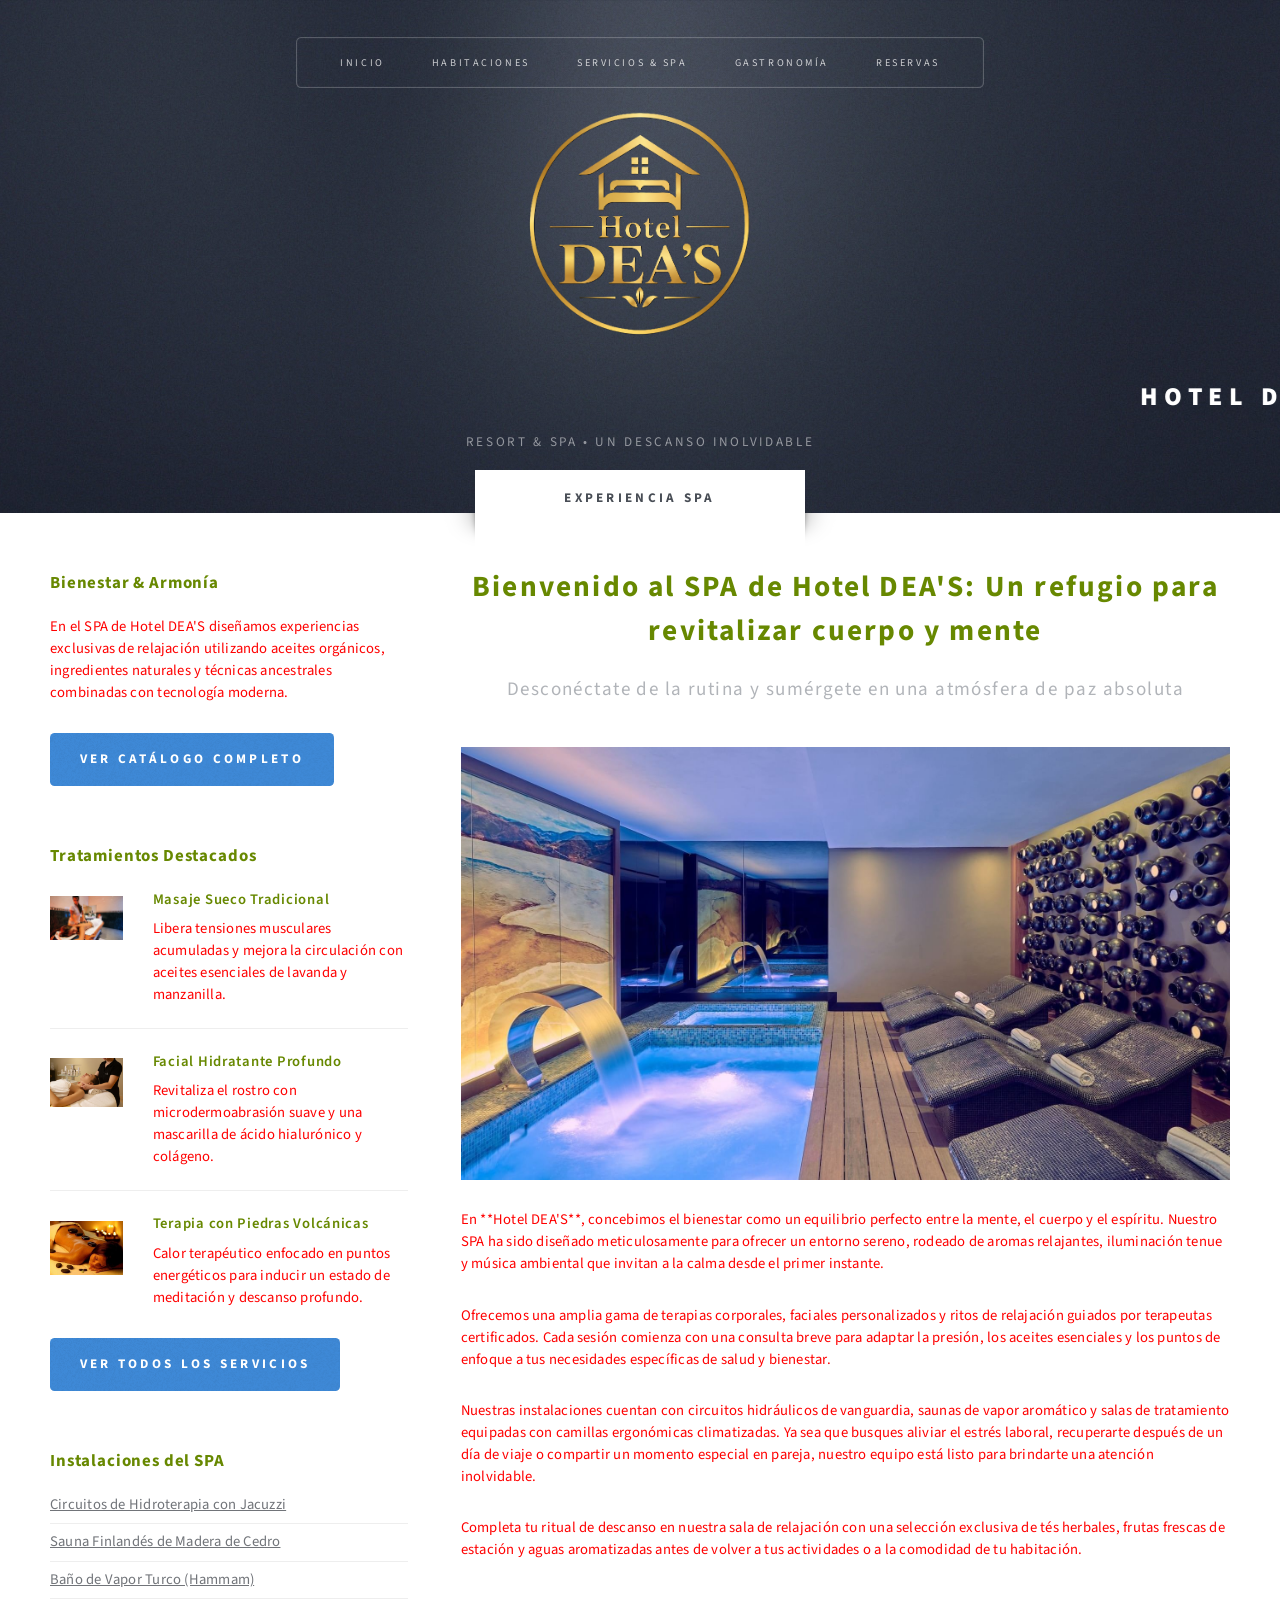
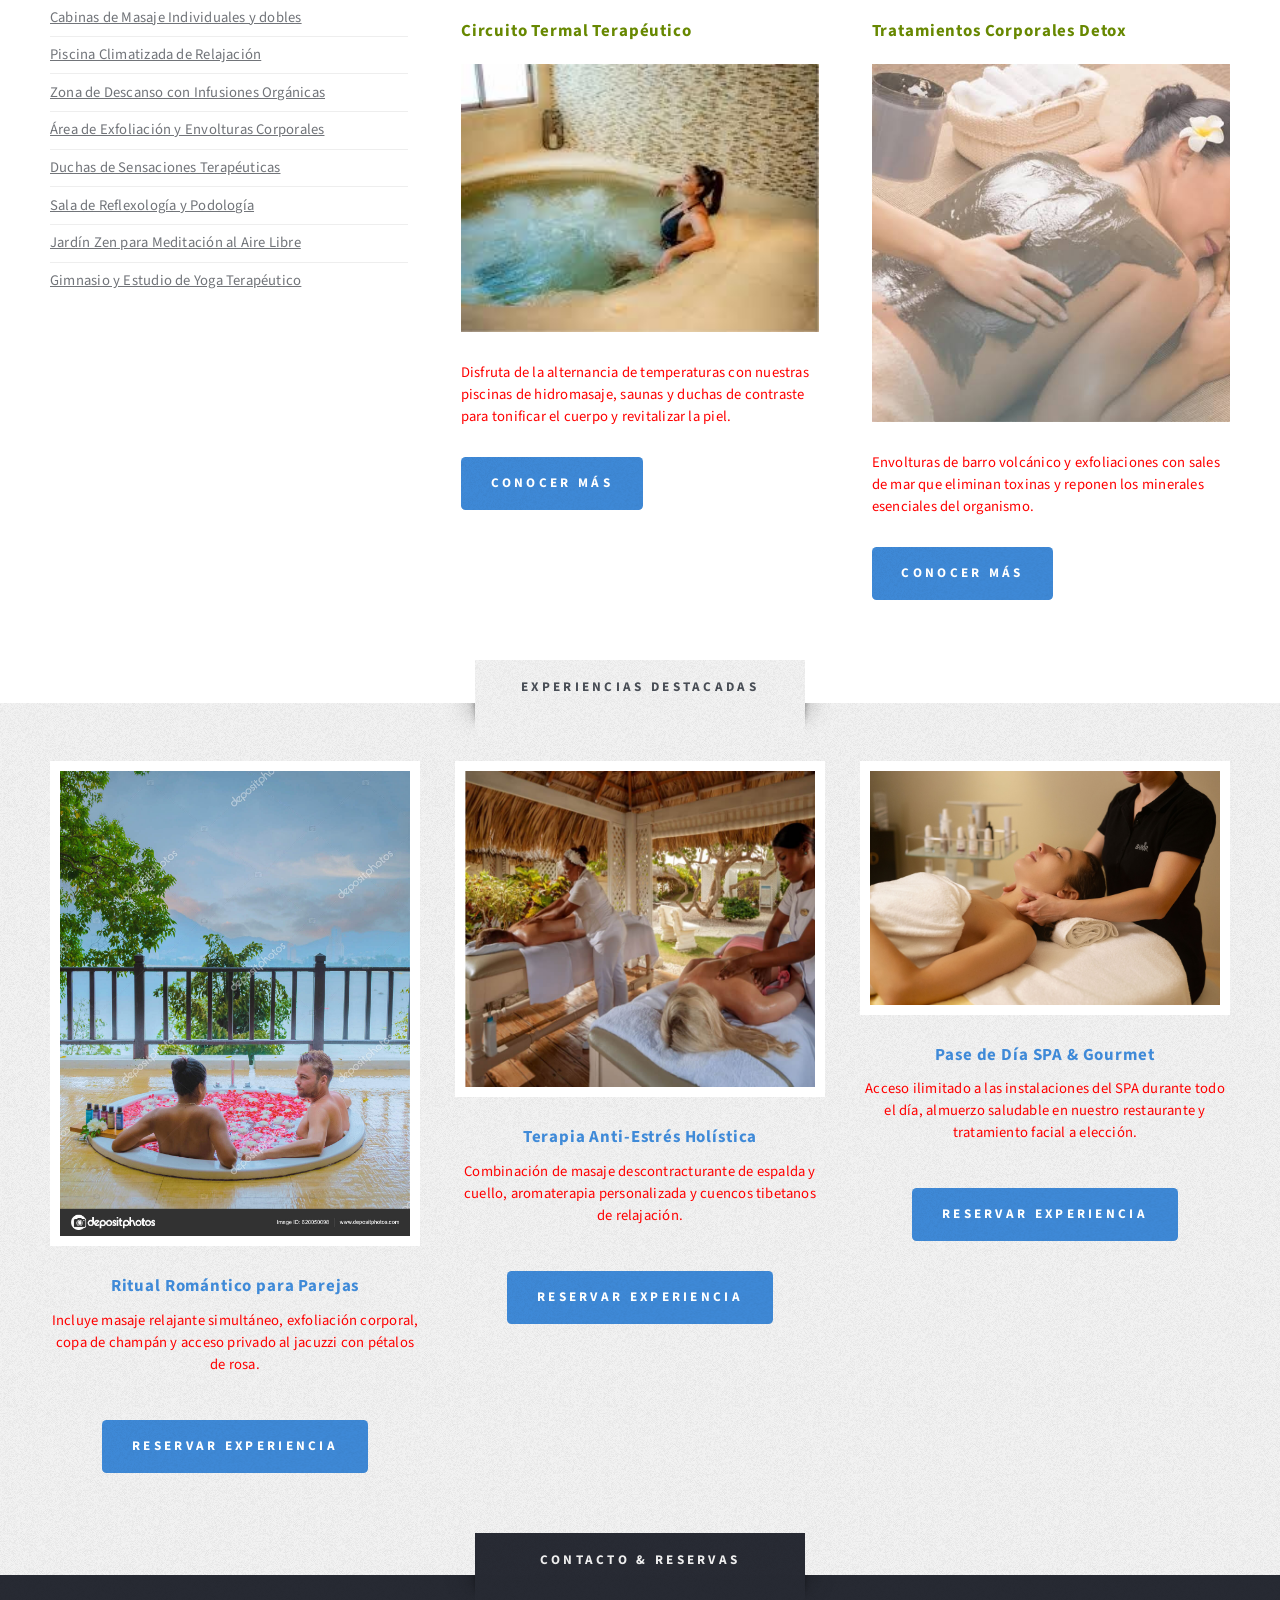
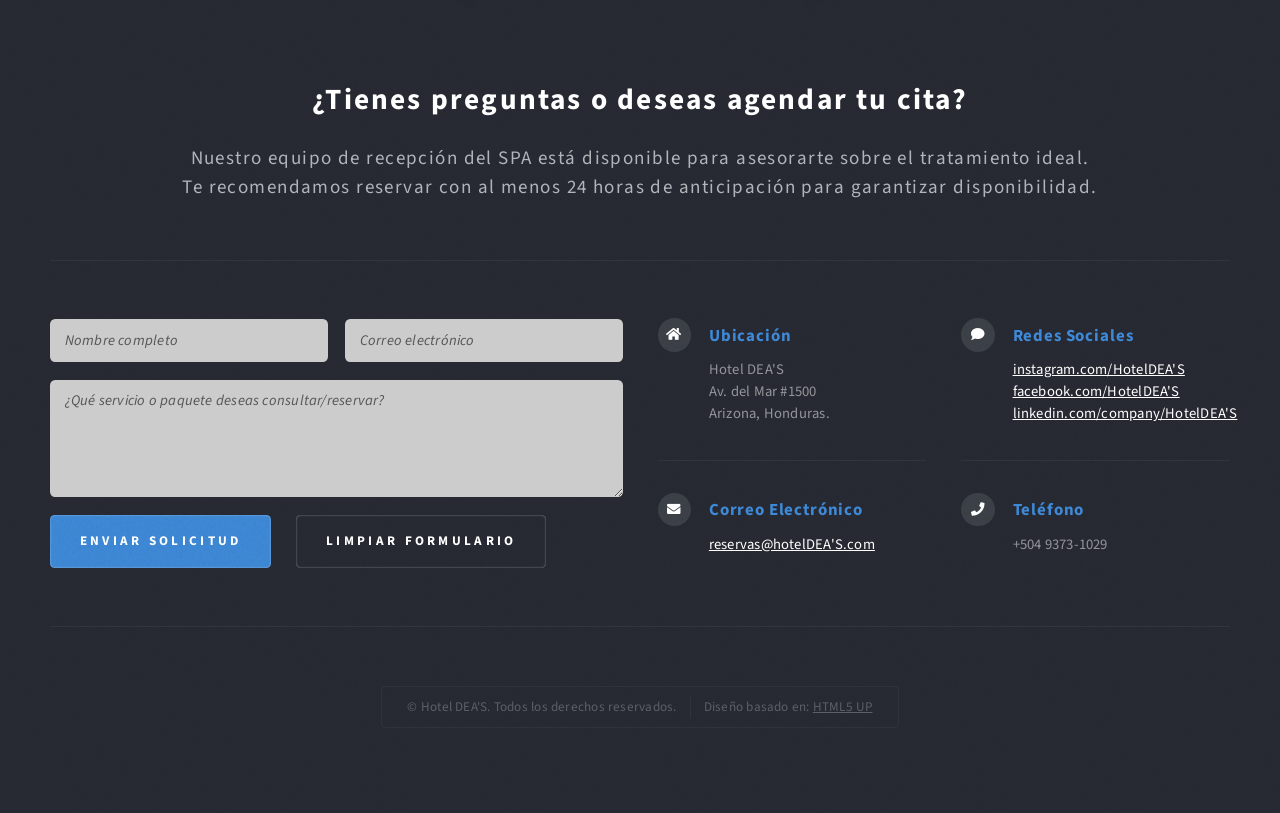
<file: left-sidebar.html>
<!DOCTYPE HTML>
<!--
	Escape Velocity by HTML5 UP
	html5up.net | @ajlkn
	Free for personal and commercial use under the CCA 3.0 license (html5up.net/license)
-->
<html>
	<head>
		<title>Hotel DEA'S&amp; Spa - Hotel de Lujo</title>
		<meta charset="utf-8" />
		<meta name="viewport" content="width=device-width, initial-scale=1, user-scalable=no" />
		<link rel="stylesheet" href="assets/css/main.css" />
	</head>
	<body class="homepage is-preload">
		<div id="page-wrapper">

			<!-- Header -->
				<section id="header" class="wrapper">

					<!-- Logo -->
						<div id="logo">
                            <img src='images/Hotel logo.png' height="260" width="260"><br>
                            <br>
                        <marquee>
							<h1><a href="index.html">Hotel DEA'S</a></h1>
					    </marquee>
							<p>Resort &amp; Spa &bull; Un descanso inolvidable</p>
						</div>

					<!-- Nav -->
						<nav id="nav">
							<ul>
								<li class="current"><a href="index.html">Inicio</a></li>
								<li>
									<a href="#">Habitaciones</a>
									<ul>
										<li><a href="#">Habitacion Amplia</a></li>
										<li><a href="#">Habitacion Junior</a></li>
										<li><a href="#">Habitación Premium</a></li>
										<li>
											<a href="#">Experiencias VIP</a>
											<ul>
												<li><a href="#">Habitaion con Balcón</a></li>
												<li><a href="#">Piscina Privada</a></li>
												<li><a href="#">Chef en Habitación</a></li>
												<li><a href="#">Servicio de Mayordomo</a></li>
											</ul>
										</li>
										<li><a href="#">Ofertas Especiales</a></li>
									</ul>
								</li>
								<li><a href="left-sidebar.html">Servicios &amp; Spa</a></li>
								<li><a href="right-sidebar.html">Gastronomía</a></li>
								<li><a href="no-sidebar.html">Reservas</a></li>
							</ul>
						</nav>

				</section>


			<!-- Main -->
				<section id="main" class="wrapper style2">
					<div class="title">Experiencia SPA</div>
					<div class="container">
						<div class="row gtr-150">
							<div class="col-4 col-12-medium">

								<!-- Sidebar -->
									<div id="sidebar">
										<section class="box">
											<header>
												<h2>Bienestar & Armonía</h2>
											</header>
											<p>En el SPA de Hotel DEA'S diseñamos experiencias exclusivas de relajación utilizando aceites orgánicos, ingredientes naturales y técnicas ancestrales combinadas con tecnología moderna.</p>
											<a href="#" class="button style1">Ver Catálogo Completo</a>
										</section>
										<section class="box">
											<header>
												<h2>Tratamientos Destacados</h2>
											</header>
											<ul class="style2">
												<li>
													<article class="box post-excerpt">
														<a href="#" class="image left"><img src='images/Spa Hotel.jpg' alt="Masaje Relajante" /></a>
														<h3><a href="#">Masaje Sueco Tradicional</a></h3>
														<p>Libera tensiones musculares acumuladas y mejora la circulación con aceites esenciales de lavanda y manzanilla.</p>
													</article>
												</li>
												<li>
													<article class="box post-excerpt">
														<a href="#" class="image left"><img src='images/Masajes V.C Hotel.jpg' alt="Tratamiento Facial" /></a>
														<h3><a href="#">Facial Hidratante Profundo</a></h3>
														<p>Revitaliza el rostro con microdermoabrasión suave y una mascarilla de ácido hialurónico y colágeno.</p>
													</article>
												</li>
												<li>
													<article class="box post-excerpt">
														<a href="#" class="image left"><img src='images/Piedritas Hotel.jpg' alt="Terapia de Piedras Calientes" /></a>
														<h3><a href="#">Terapia con Piedras Volcánicas</a></h3>
														<p>Calor terapéutico enfocado en puntos energéticos para inducir un estado de meditación y descanso profundo.</p>
													</article>
												</li>
											</ul>
											<a href="#" class="button style1">Ver Todos los Servicios</a>
										</section>
										<section class="box">
											<header>
												<h2>Instalaciones del SPA</h2>
											</header>
											<ul class="style3">
												<li><a href="#">Circuitos de Hidroterapia con Jacuzzi</a></li>
												<li><a href="#">Sauna Finlandés de Madera de Cedro</a></li>
												<li><a href="#">Baño de Vapor Turco (Hammam)</a></li>
												<li><a href="#">Cabinas de Masaje Individuales y dobles</a></li>
												<li><a href="#">Piscina Climatizada de Relajación</a></li>
												<li><a href="#">Zona de Descanso con Infusiones Orgánicas</a></li>
												<li><a href="#">Área de Exfoliación y Envolturas Corporales</a></li>
												<li><a href="#">Duchas de Sensaciones Terapéuticas</a></li>
												<li><a href="#">Sala de Reflexología y Podología</a></li>
												<li><a href="#">Jardín Zen para Meditación al Aire Libre</a></li>
												<li><a href="#">Gimnasio y Estudio de Yoga Terapéutico</a></li>
											</ul>
										</section>
									</div>

							</div>
							<div class="col-8 col-12-medium imp-medium">

								<!-- Content -->
									<div id="content">
										<article class="box post">
											<header class="style1">
												<h2>Bienvenido al SPA de Hotel DEA'S: Un refugio para revitalizar cuerpo y mente</h2>
												<p>Desconéctate de la rutina y sumérgete en una atmósfera de paz absoluta</p>
											</header>
											<a href="#" class="image featured">
												<img src='images/SPACITO Hotel.jpg' alt="Instalaciones del SPA Hotel DEA'S" />
											</a>
											<p>En **Hotel DEA'S**, concebimos el bienestar como un equilibrio perfecto entre la mente, el cuerpo y el espíritu. Nuestro SPA ha sido diseñado meticulosamente para ofrecer un entorno sereno, rodeado de aromas relajantes, iluminación tenue y música ambiental que invitan a la calma desde el primer instante.</p>
											<p>Ofrecemos una amplia gama de terapias corporales, faciales personalizados y ritos de relajación guiados por terapeutas certificados. Cada sesión comienza con una consulta breve para adaptar la presión, los aceites esenciales y los puntos de enfoque a tus necesidades específicas de salud y bienestar.</p>
											<p>Nuestras instalaciones cuentan con circuitos hidráulicos de vanguardia, saunas de vapor aromático y salas de tratamiento equipadas con camillas ergonómicas climatizadas. Ya sea que busques aliviar el estrés laboral, recuperarte después de un día de viaje o compartir un momento especial en pareja, nuestro equipo está listo para brindarte una atención inolvidable.</p>
											<p>Completa tu ritual de descanso en nuestra sala de relajación con una selección exclusiva de tés herbales, frutas frescas de estación y aguas aromatizadas antes de volver a tus actividades o a la comodidad de tu habitación.</p>
										</article>
										<div class="row gtr-150">
											<div class="col-6 col-12-small">
												<section class="box">
													<header>
														<h2>Circuito Termal Terapéutico</h2>
													</header>
													<a href="#" class="image featured"><img src='images/Yacusy Hotel.jpg' alt="Circuito de Agua SPA" /></a>
													<p>Disfruta de la alternancia de temperaturas con nuestras piscinas de hidromasaje, saunas y duchas de contraste para tonificar el cuerpo y revitalizar la piel.</p>
													<a href="#" class="button style1">Conocer Más</a>
												</section>
											</div>
											<div class="col-6 col-12-small">
												<section class="box">
													<header>
														<h2>Tratamientos Corporales Detox</h2>
													</header>
													<a href="#" class="image featured"><img src='images/Detox Hotel.jpg' alt="Envoltura Corporal" /></a>
													<p>Envolturas de barro volcánico y exfoliaciones con sales de mar que eliminan toxinas y reponen los minerales esenciales del organismo.</p>
													<a href="#" class="button style1">Conocer Más</a>
												</section>
											</div>
										</div>
									</div>

							</div>
						</div>
					</div>
				</section>

			<!-- Highlights -->
				<section id="highlights" class="wrapper style3">
					<div class="title">Experiencias Destacadas</div>
					<div class="container">
						<div class="row aln-center">
							<div class="col-4 col-12-medium">
								<section class="highlight">
									<a href="#" class="image featured"><img src='images/Pareja Hotel.jpg' alt="Masaje en pareja" /></a>
									<h3><a href="#">Ritual Romántico para Parejas</a></h3>
									<p>Incluye masaje relajante simultáneo, exfoliación corporal, copa de champán y acceso privado al jacuzzi con pétalos de rosa.</p>
									<ul class="actions">
										<li><a href="#" class="button style1">Reservar Experiencia</a></li>
									</ul>
								</section>
							</div>
							<div class="col-4 col-12-medium">
								<section class="highlight">
									<a href="#" class="image featured"><img src='images/Si Hotel.jpg' alt="Aromaterapia" /></a>
									<h3><a href="#">Terapia Anti-Estrés Holística</a></h3>
									<p>Combinación de masaje descontracturante de espalda y cuello, aromaterapia personalizada y cuencos tibetanos de relajación.</p>
									<ul class="actions">
										<li><a href="#" class="button style1">Reservar Experiencia</a></li>
									</ul>
								</section>
							</div>
							<div class="col-4 col-12-medium">
								<section class="highlight">
									<a href="#" class="image featured"><img src='images/Masajes V.C Hotel.jpg' alt="Cuidado Facial" /></a>
									<h3><a href="#">Pase de Día SPA & Gourmet</a></h3>
									<p>Acceso ilimitado a las instalaciones del SPA durante todo el día, almuerzo saludable en nuestro restaurante y tratamiento facial a elección.</p>
									<ul class="actions">
										<li><a href="#" class="button style1">Reservar Experiencia</a></li>
									</ul>
								</section>
							</div>
						</div>
					</div>
				</section>

			<!-- Footer -->
				<section id="footer" class="wrapper">
					<div class="title">Contacto & Reservas</div>
					<div class="container">
						<header class="style1">
							<h2>¿Tienes preguntas o deseas agendar tu cita?</h2>
							<p>
								Nuestro equipo de recepción del SPA está disponible para asesorarte sobre el tratamiento ideal.<br />
								Te recomendamos reservar con al menos 24 horas de anticipación para garantizar disponibilidad.
							</p>
						</header>
						<div class="row">
							<div class="col-6 col-12-medium">

								<!-- Contact Form -->
									<section>
										<form method="post" action="#">
											<div class="row gtr-50">
												<div class="col-6 col-12-small">
													<input type="text" name="name" id="contact-name" placeholder="Nombre completo" />
												</div>
												<div class="col-6 col-12-small">
													<input type="text" name="email" id="contact-email" placeholder="Correo electrónico" />
												</div>
												<div class="col-12">
													<textarea name="message" id="contact-message" placeholder="¿Qué servicio o paquete deseas consultar/reservar?" rows="4"></textarea>
												</div>
												<div class="col-12">
													<ul class="actions">
														<li><input type="submit" class="style1" value="Enviar Solicitud" /></li>
														<li><input type="reset" class="style2" value="Limpiar Formulario" /></li>
													</ul>
												</div>
											</div>
										</form>
									</section>

							</div>
							<div class="col-6 col-12-medium">

								<!-- Contact -->
									<section class="feature-list small">
										<div class="row">
											<div class="col-6 col-12-small">
												<section>
													<h3 class="icon solid fa-home">Ubicación</h3>
													<p>
														Hotel DEA'S<br />
														Av. del Mar #1500<br />
														Arizona, Honduras.
													</p>
												</section>
											</div>
											<div class="col-6 col-12-small">
												<section>
													<h3 class="icon solid fa-comment">Redes Sociales</h3>
													<p>
														<a href="#">instagram.com/HotelDEA'S</a><br />
														<a href="#">facebook.com/HotelDEA'S</a><br />
														<a href="#">linkedin.com/company/HotelDEA'S</a>
													</p>
												</section>
											</div>
											<div class="col-6 col-12-small">
												<section>
													<h3 class="icon solid fa-envelope">Correo Electrónico</h3>
													<p>
														<a href="mailto:reservas@grandhorizon.com">reservas@hotelDEA'S.com</a>
													</p>
												</section>
											</div>
											<div class="col-6 col-12-small">
												<section>
													<h3 class="icon solid fa-phone">Teléfono</h3>
													<p>
														+504 9373-1029
													</p>
												</section>
											</div>
										</div>
									</section>

							</div>
						</div>
						<div id="copyright">
							<ul>
								<li>&copy; Hotel DEA'S. Todos los derechos reservados.</li><li>Diseño basado en: <a href="http://html5up.net">HTML5 UP</a></li>
							</ul>
						</div>
					</div>
				</section>

		</div>

		<!-- Scripts -->
			<script src="assets/js/jquery.min.js"></script>
			<script src="assets/js/jquery.dropotron.min.js"></script>
			<script src="assets/js/browser.min.js"></script>
			<script src="assets/js/breakpoints.min.js"></script>
			<script src="assets/js/util.js"></script>
			<script src="assets/js/main.js"></script>

	</body>
</html>
</file>
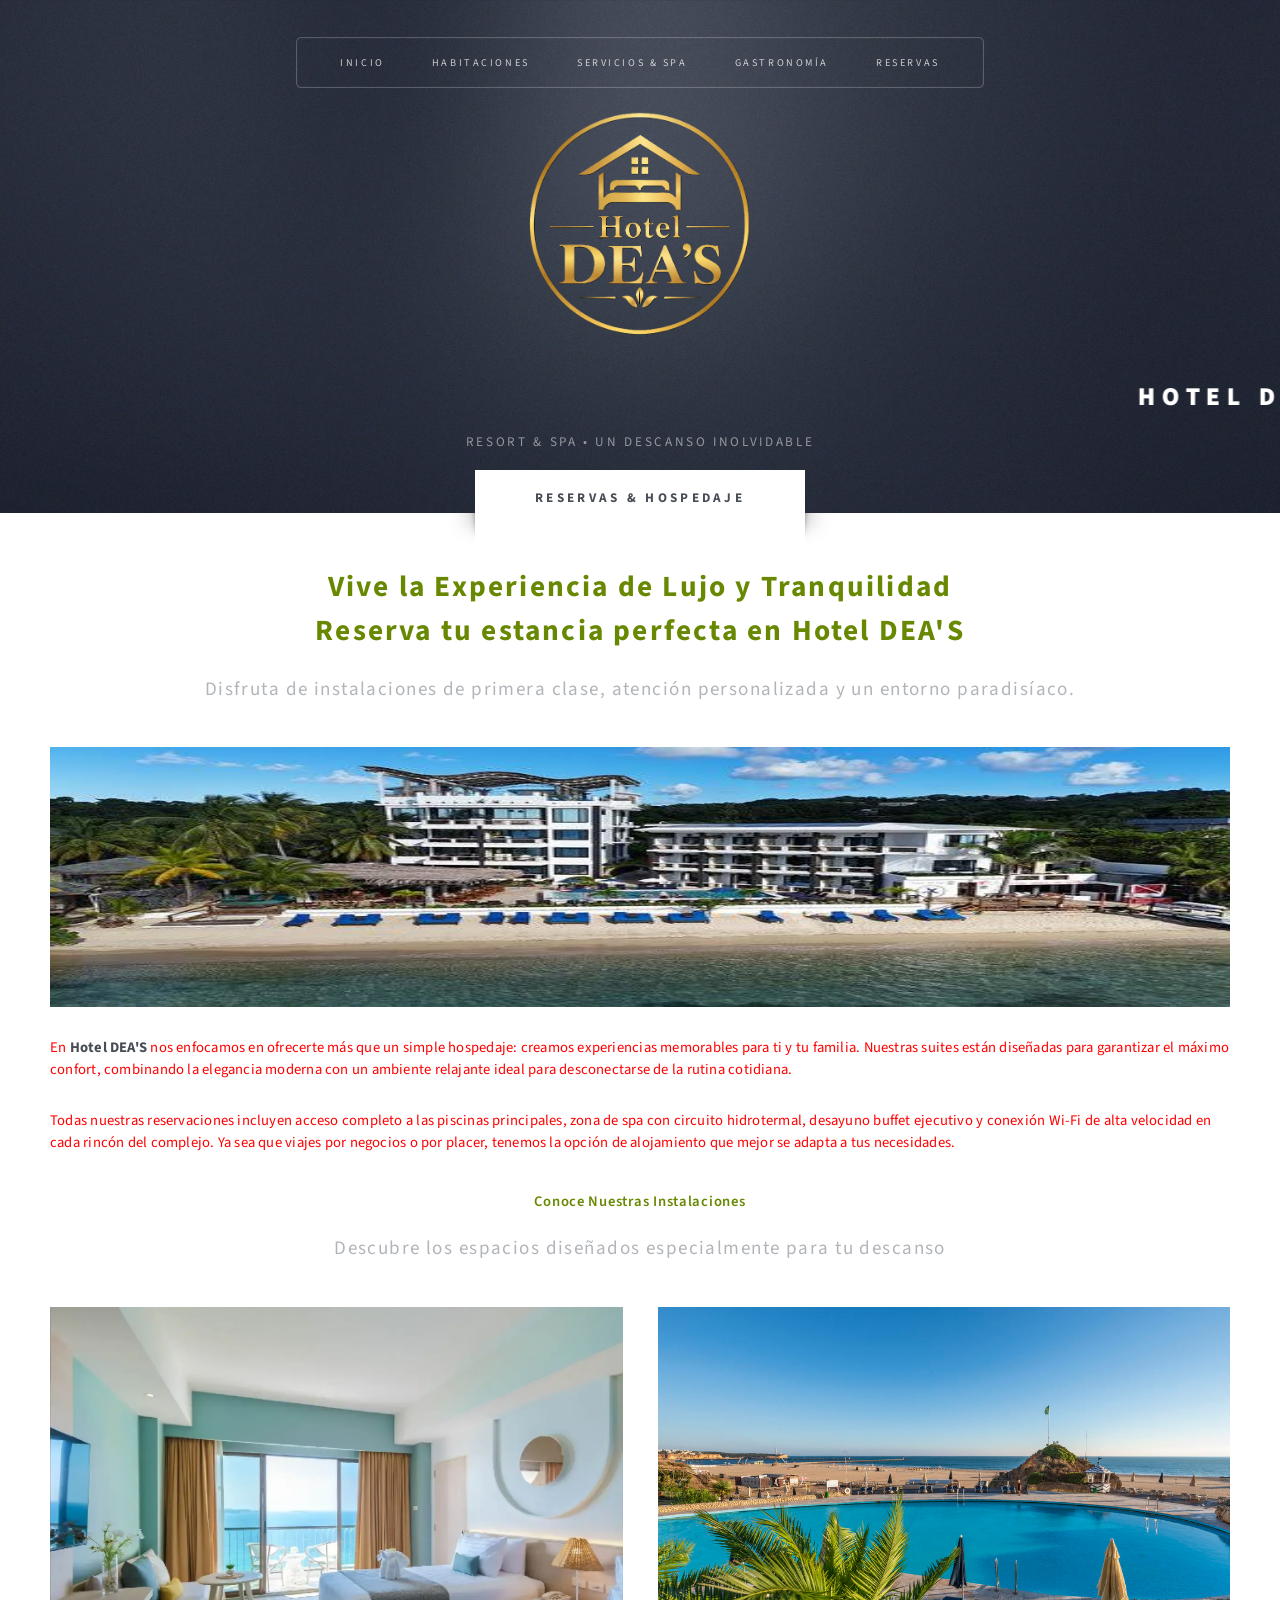
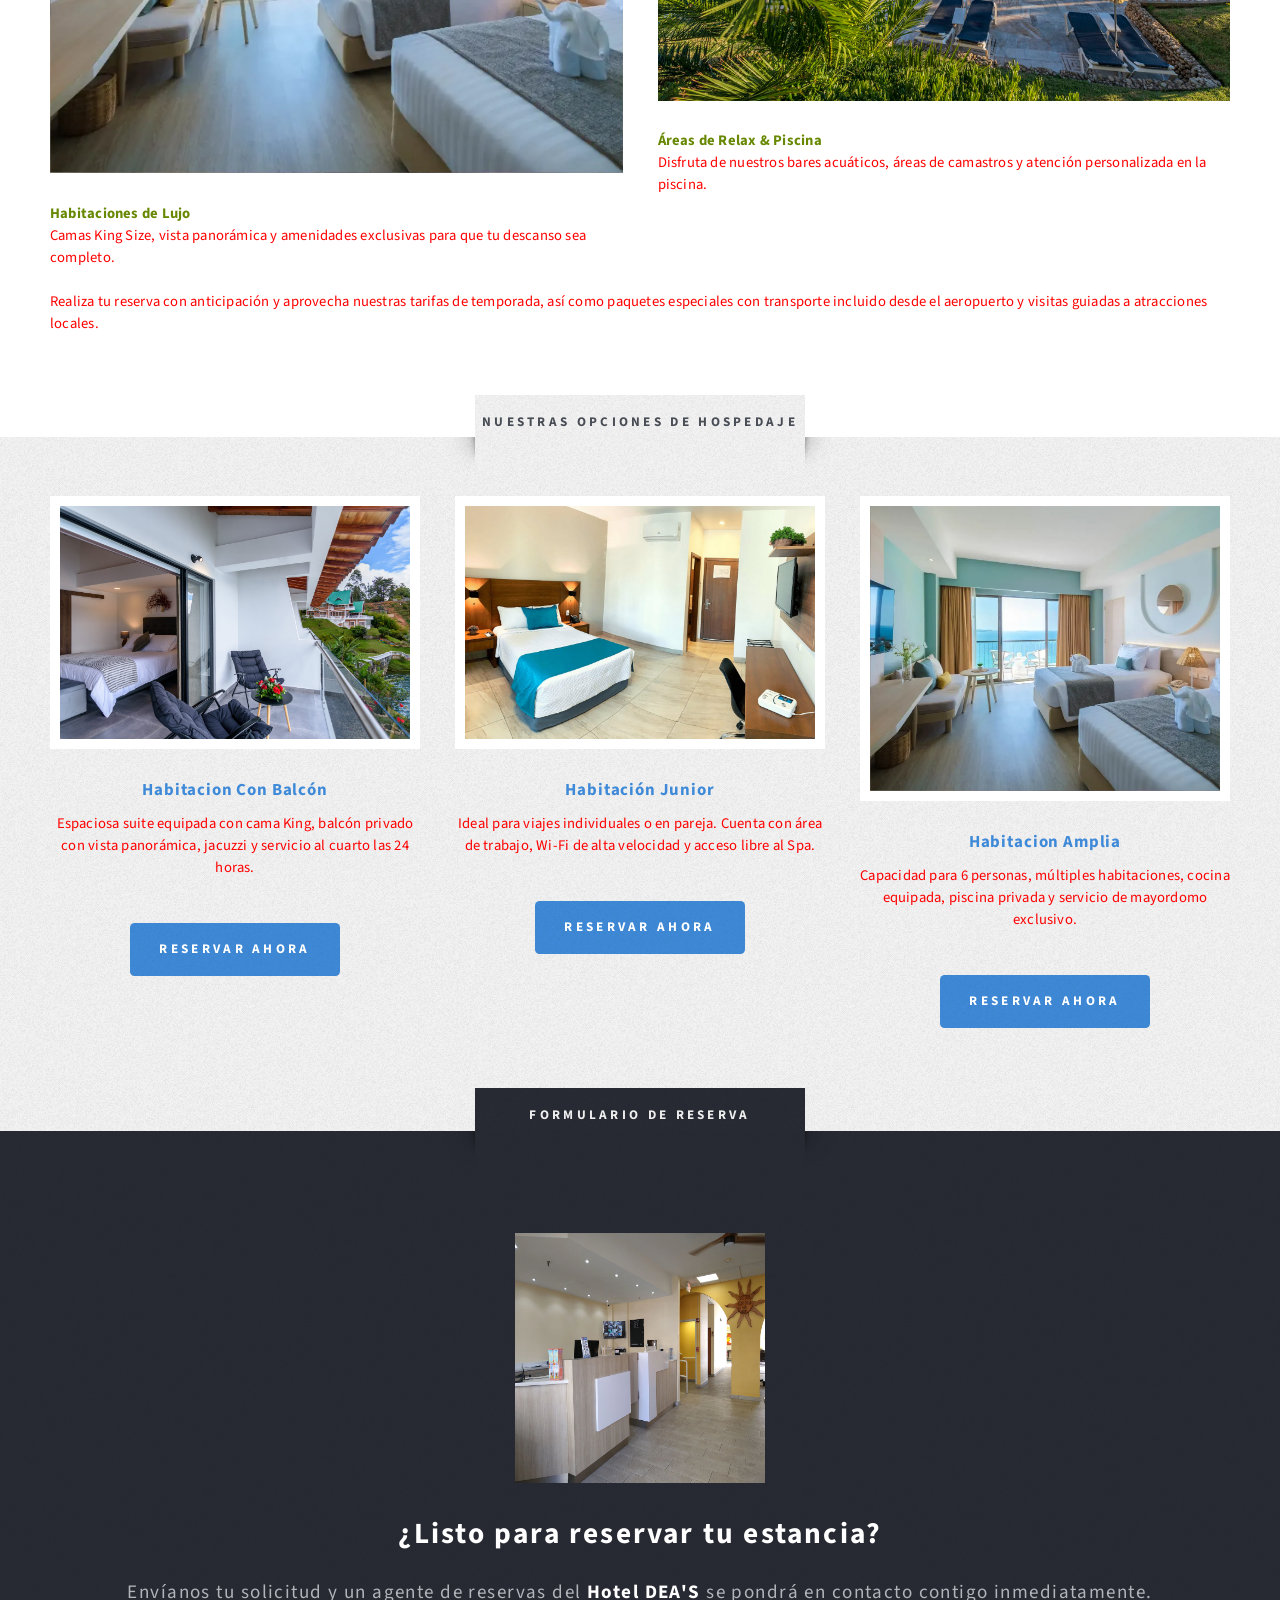
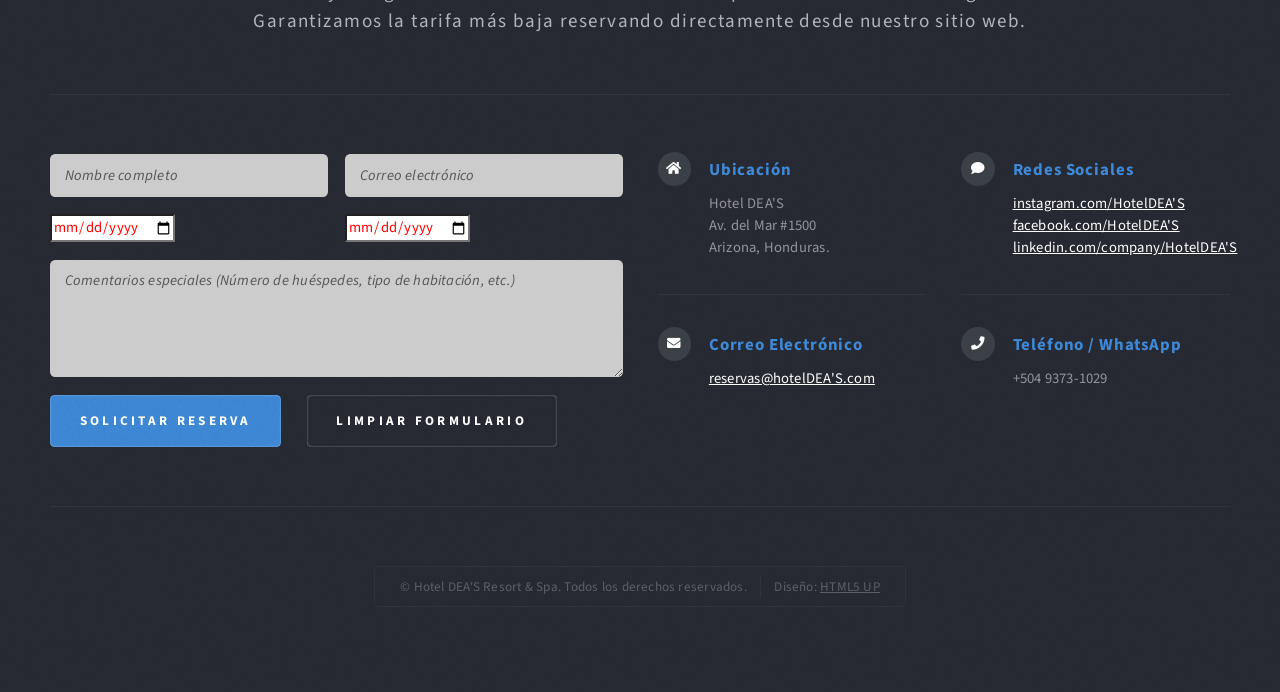
<file: no-sidebar.html>
<!DOCTYPE HTML>
<!--
	Escape Velocity by HTML5 UP
	html5up.net | @ajlkn
	Free for personal and commercial use under the CCA 3.0 license (html5up.net/license)
-->
<html>
	<head>
		<title>Hotel DEA'S &amp; Spa - Reserva tu Hospedaje</title>
		<meta charset="utf-8" />
		<meta name="viewport" content="width=device-width, initial-scale=1, user-scalable=no" />
		<link rel="stylesheet" href="assets/css/main.css" />
	</head>
	<body class="homepage is-preload">
		<div id="page-wrapper">

			<!-- Header -->
				<section id="header" class="wrapper">

					<!-- Logo -->
						<div id="logo">
							<img src="images/Hotel logo.png" height="260" width="260" alt="Hotel DEA'S Logo"><br><br>
						<marquee>
							<h1><a href="index.html">Hotel DEA'S</a></h1>
						</marquee>
							<p>Resort &amp; Spa &bull; Un descanso inolvidable</p>
						</div>

					<!-- Nav -->
						<nav id="nav">
							<ul>
								<li class="current"><a href="index.html">Inicio</a></li>
								<li>
									<a href="#">Habitaciones</a>
									<ul>
										<li><a href="#">Habitación Amplia</a></li>
										<li><a href="#">Habitación Junior</a></li>
										<li><a href="#">Habitación Premium</a></li>
										<li>
											<a href="#">Experiencias VIP</a>
											<ul>
												<li><a href="#">Habitación con Balcón</a></li>
												<li><a href="#">Piscina Privada</a></li>
												<li><a href="#">Chef en Habitación</a></li>
												<li><a href="#">Servicio de Mayordomo</a></li>
											</ul>
										</li>
										<li><a href="#">Ofertas Especiales</a></li>
									</ul>
								</li>
								<li><a href="left-sidebar.html">Servicios &amp; Spa</a></li>
								<li><a href="right-sidebar.html">Gastronomía</a></li>
								<li><a href="no-sidebar.html">Reservas</a></li>
							</ul>
						</nav>

				</section>

			<!-- Main -->
				<div id="main" class="wrapper style2">
					<div class="title">Reservas &amp; Hospedaje</div>
					<div class="container">

						<!-- Content -->
							<div id="content">
								<article class="box post">
									<header class="style1">
										<h2>Vive la Experiencia de Lujo y Tranquilidad<br class="mobile-hide" />
										Reserva tu estancia perfecta en Hotel DEA'S</h2>
										<p>Disfruta de instalaciones de primera clase, atención personalizada y un entorno paradisíaco.</p>
									</header>
									<a href="#" class="image featured">
										<img src='images/INSTAA.jpg' height="260" width="260" alt="Fachada e Instalaciones de Hotel DEA'S" />
									</a>
									<p>En <strong>Hotel DEA'S</strong> nos enfocamos en ofrecerte más que un simple hospedaje: creamos experiencias memorables para ti y tu familia. Nuestras suites están diseñadas para garantizar el máximo confort, combinando la elegancia moderna con un ambiente relajante ideal para desconectarse de la rutina cotidiana.</p>
									<p>Todas nuestras reservaciones incluyen acceso completo a las piscinas principales, zona de spa con circuito hidrotermal, desayuno buffet ejecutivo y conexión Wi-Fi de alta velocidad en cada rincón del complejo. Ya sea que viajes por negocios o por placer, tenemos la opción de alojamiento que mejor se adapta a tus necesidades.</p>
									
									<!-- SECCIÓN CON DOS IMÁGENES ADICIONALES -->
									<header class="style1" style="margin-top: 2.5em;"> 
										<h3>Conoce Nuestras Instalaciones</h3>
										<p>Descubre los espacios diseñados especialmente para tu descanso</p>
									</header>
									<div class="row">
										<div class="col-6 col-12-medium">
											<section>
												<a href="#" class="image featured"><img src='images/Hbitacion Hotel.webp' alt="Habitación Suite Hotel DEA'S" /></a>
												<h4>Habitaciones de Lujo</h4>
												<p>Camas King Size, vista panorámica y amenidades exclusivas para que tu descanso sea completo.</p>
											</section>
										</div>
										<div class="col-6 col-12-medium">
											<section>
												<a href="#" class="image featured"><img src='images/Piscina Hotel.jpg' alt="Área de Piscina y Relax" /></a>
												<h4>Áreas de Relax &amp; Piscina</h4>
												<p>Disfruta de nuestros bares acuáticos, áreas de camastros y atención personalizada en la piscina.</p>
											</section>
										</div>
									</div>

									<p style="margin-top: 1.5em;">Realiza tu reserva con anticipación y aprovecha nuestras tarifas de temporada, así como paquetes especiales con transporte incluido desde el aeropuerto y visitas guiadas a atracciones locales.</p>
								</article>
							</div>

					</div>
				</div>

			<!-- Highlights -->
				<section id="highlights" class="wrapper style3">
					<div class="title">Nuestras Opciones de Hospedaje</div>
					<div class="container">
						<div class="row aln-center">
							<div class="col-4 col-12-medium">
								<section class="highlight">
									<a href="#" class="image featured"><img src='images/Balcon Hotel.jpg' alt="Suite Deluxe" /></a>
									<h3><a href="#">Habitacion Con Balcón</a></h3>
									<p>Espaciosa suite equipada con cama King, balcón privado con vista panorámica, jacuzzi y servicio al cuarto las 24 horas.</p>
									<ul class="actions">
										<li><a href="#" class="button style1">Reservar Ahora</a></li>
									</ul>
								</section>
							</div>
							<div class="col-4 col-12-medium">
								<section class="highlight">
									<a href="#" class="image featured"><img src='images/Pequenita Hotel.jpg' alt="Habitación Junior" /></a>
									<h3><a href="#">Habitación Junior </a></h3>
									<p>Ideal para viajes individuales o en pareja. Cuenta con área de trabajo, Wi-Fi de alta velocidad y acceso libre al Spa.</p>
									<ul class="actions">
										<li><a href="#" class="button style1">Reservar Ahora</a></li>
									</ul>
								</section>
							</div>
							<div class="col-4 col-12-medium">
								<section class="highlight">
									<a href="#" class="image featured"><img src='images/Hbitacion Hotel.webp' alt="Villa Familiar VIP" /></a>
									<h3><a href="#">Habitacion Amplia </a></h3>
									<p>Capacidad para 6 personas, múltiples habitaciones, cocina equipada, piscina privada y servicio de mayordomo exclusivo.</p>
									<ul class="actions">
										<li><a href="#" class="button style1">Reservar Ahora</a></li>
									</ul>
								</section>
							</div>
						</div>
					</div>
				</section>

			<!-- Footer -->
				<section id="footer" class="wrapper">
					<div class="title">Formulario de Reserva</div>
					<div class="container">
						<header class="style1">
							<img src='images/7a8d8665.webp' height="250" width="250"><br><br>
							<h2>¿Listo para reservar tu estancia?</h2>
							<p>
								Envíanos tu solicitud y un agente de reservas del <strong>Hotel DEA'S</strong> se pondrá en contacto contigo inmediatamente.<br />
								Garantizamos la tarifa más baja reservando directamente desde nuestro sitio web.
							</p>
						</header>
						<div class="row">
							<div class="col-6 col-12-medium">

								<!-- Contact Form -->
									<section>
										<form method="post" action="#">
											<div class="row gtr-50">
												<div class="col-6 col-12-small">
													<input type="text" name="name" id="contact-name" placeholder="Nombre completo" />
												</div>
												<div class="col-6 col-12-small">
													<input type="text" name="email" id="contact-email" placeholder="Correo electrónico" />
												</div>
												<div class="col-6 col-12-small">
													<input type="date" name="checkin" id="contact-checkin" placeholder="Fecha de Entrada" />
												</div>
												<div class="col-6 col-12-small">
													<input type="date" name="checkout" id="contact-checkout" placeholder="Fecha de Salida" />
												</div>
												<div class="col-12">
													<textarea name="message" id="contact-message" placeholder="Comentarios especiales (Número de huéspedes, tipo de habitación, etc.)" rows="4"></textarea>
												</div>
												<div class="col-12">
													<ul class="actions">
														<li><input type="submit" class="style1" value="Solicitar Reserva" /></li>
														<li><input type="reset" class="style2" value="Limpiar Formulario" /></li>
													</ul>
												</div>
											</div>
										</form>
									</section>

							</div>
							<div class="col-6 col-12-medium">

								<!-- Contact -->
									<section class="feature-list small">
										<div class="row">
											<div class="col-6 col-12-small">
												<section>
													<h3 class="icon solid fa-home">Ubicación</h3>
													<p>
														Hotel DEA'S<br />
														Av. del Mar #1500<br />
														Arizona, Honduras.
													</p>
												</section>
											</div>
											<div class="col-6 col-12-small">
												<section>
													<h3 class="icon solid fa-comment">Redes Sociales</h3>
													<p>
														<a href="#">instagram.com/HotelDEA'S</a><br />
														<a href="#">facebook.com/HotelDEA'S</a><br />
														<a href="#">linkedin.com/company/HotelDEA'S</a>
													</p>
												</section>
											</div>
											<div class="col-6 col-12-small">
												<section>
													<h3 class="icon solid fa-envelope">Correo Electrónico</h3>
													<p>
														<a href="mailto:reservas@hotelDEA'S.com">reservas@hotelDEA'S.com</a>
													</p>
												</section>
											</div>
											<div class="col-6 col-12-small">
												<section>
													<h3 class="icon solid fa-phone">Teléfono / WhatsApp</h3>
													<p>
														+504 9373-1029
													</p>
												</section>
											</div>
										</div>
									</section>

							</div>
						</div>
						<div id="copyright">
							<ul>
								<li>&copy; Hotel DEA'S Resort &amp; Spa. Todos los derechos reservados.</li><li>Diseño: <a href="http://html5up.net">HTML5 UP</a></li>
							</ul>
						</div>
					</div>
				</section>

		</div>

		<!-- Scripts -->
			<script src="assets/js/jquery.min.js"></script>
			<script src="assets/js/jquery.dropotron.min.js"></script>
			<script src="assets/js/browser.min.js"></script>
			<script src="assets/js/breakpoints.min.js"></script>
			<script src="assets/js/util.js"></script>
			<script src="assets/js/main.js"></script>

	</body>
</html>
</file>
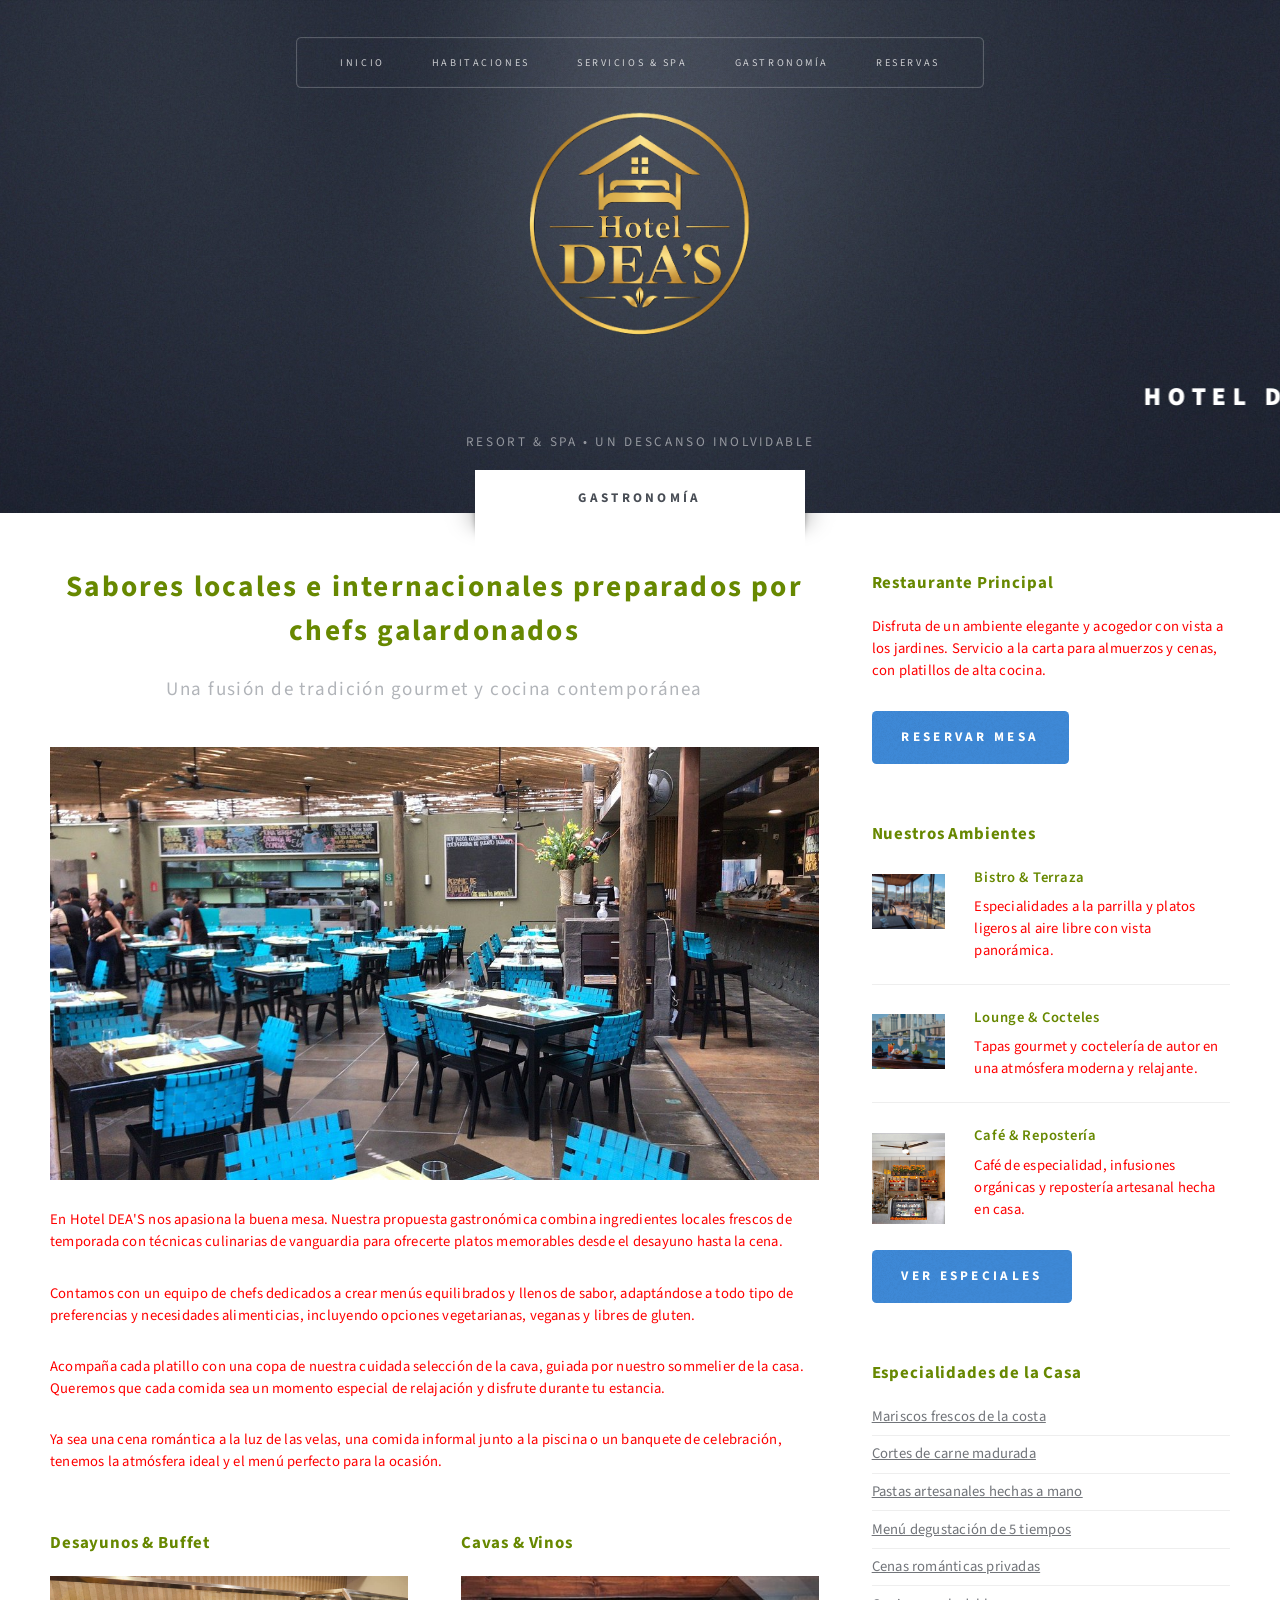
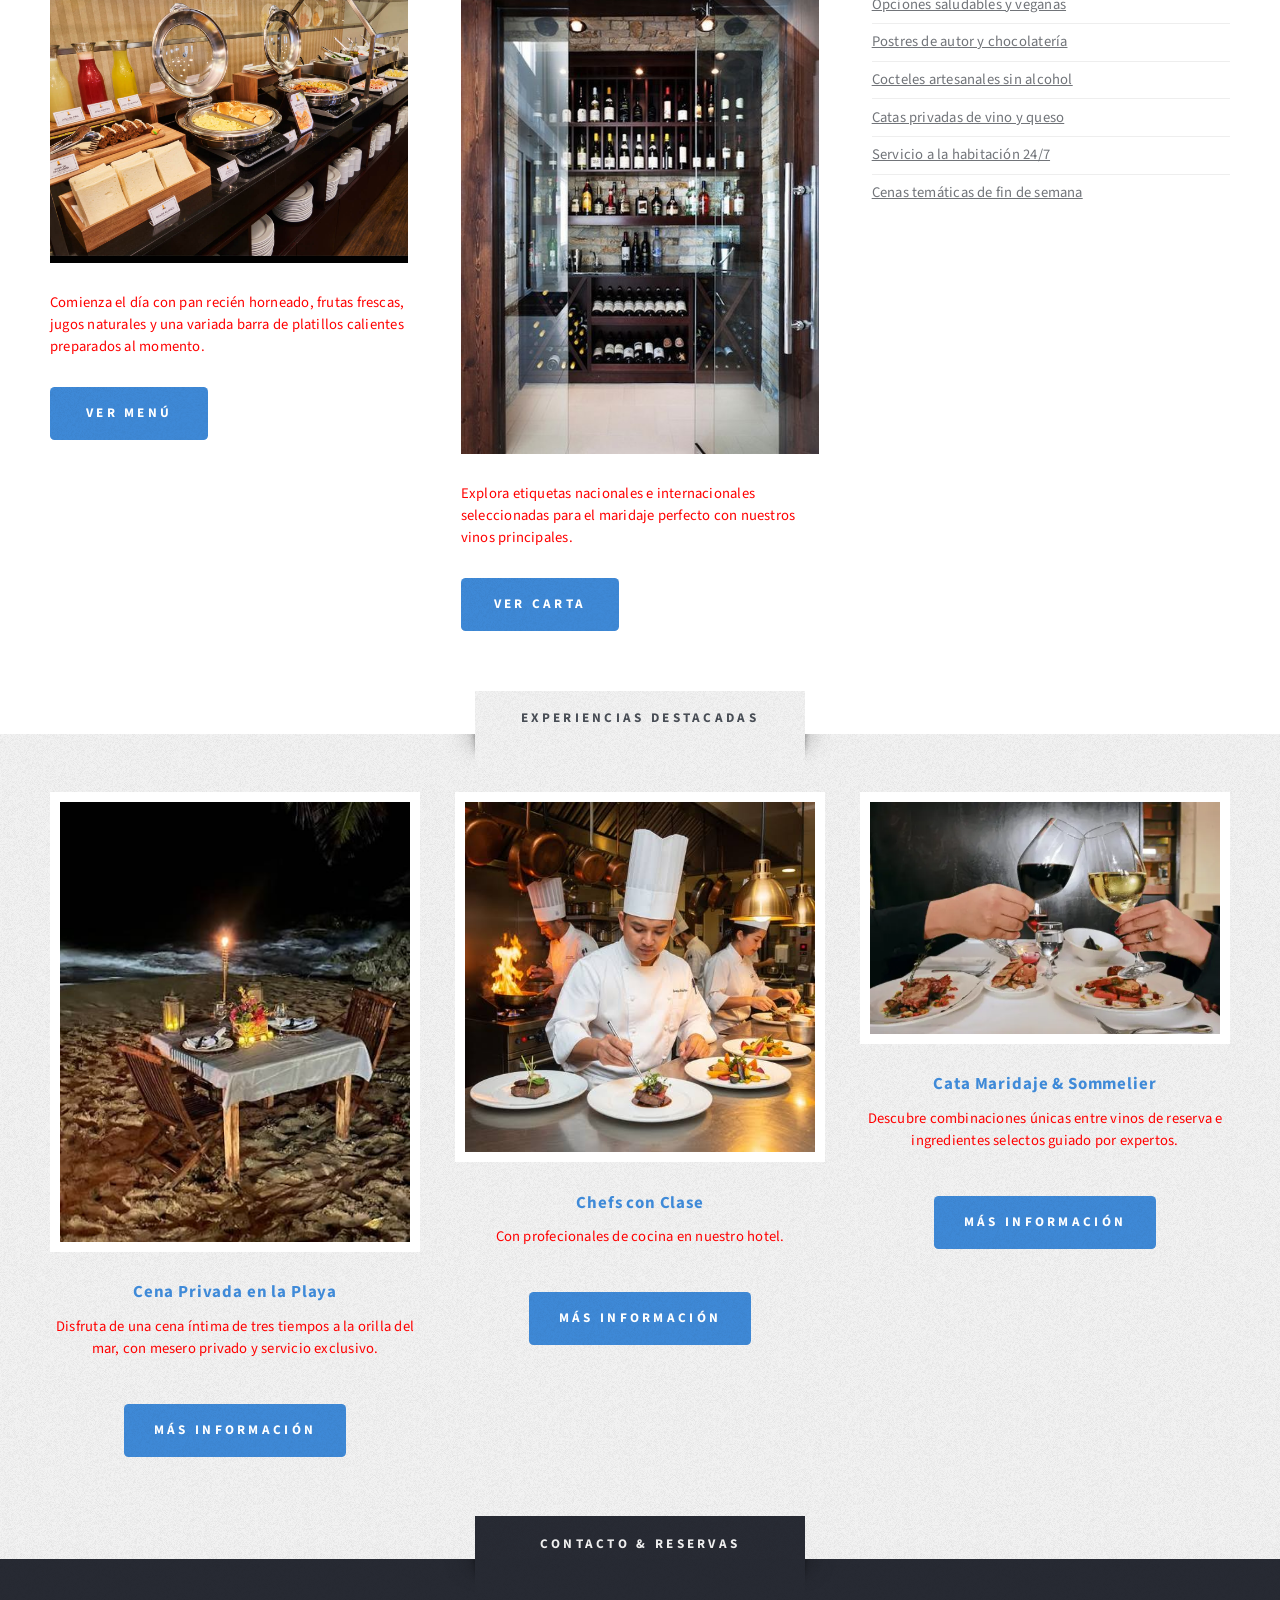
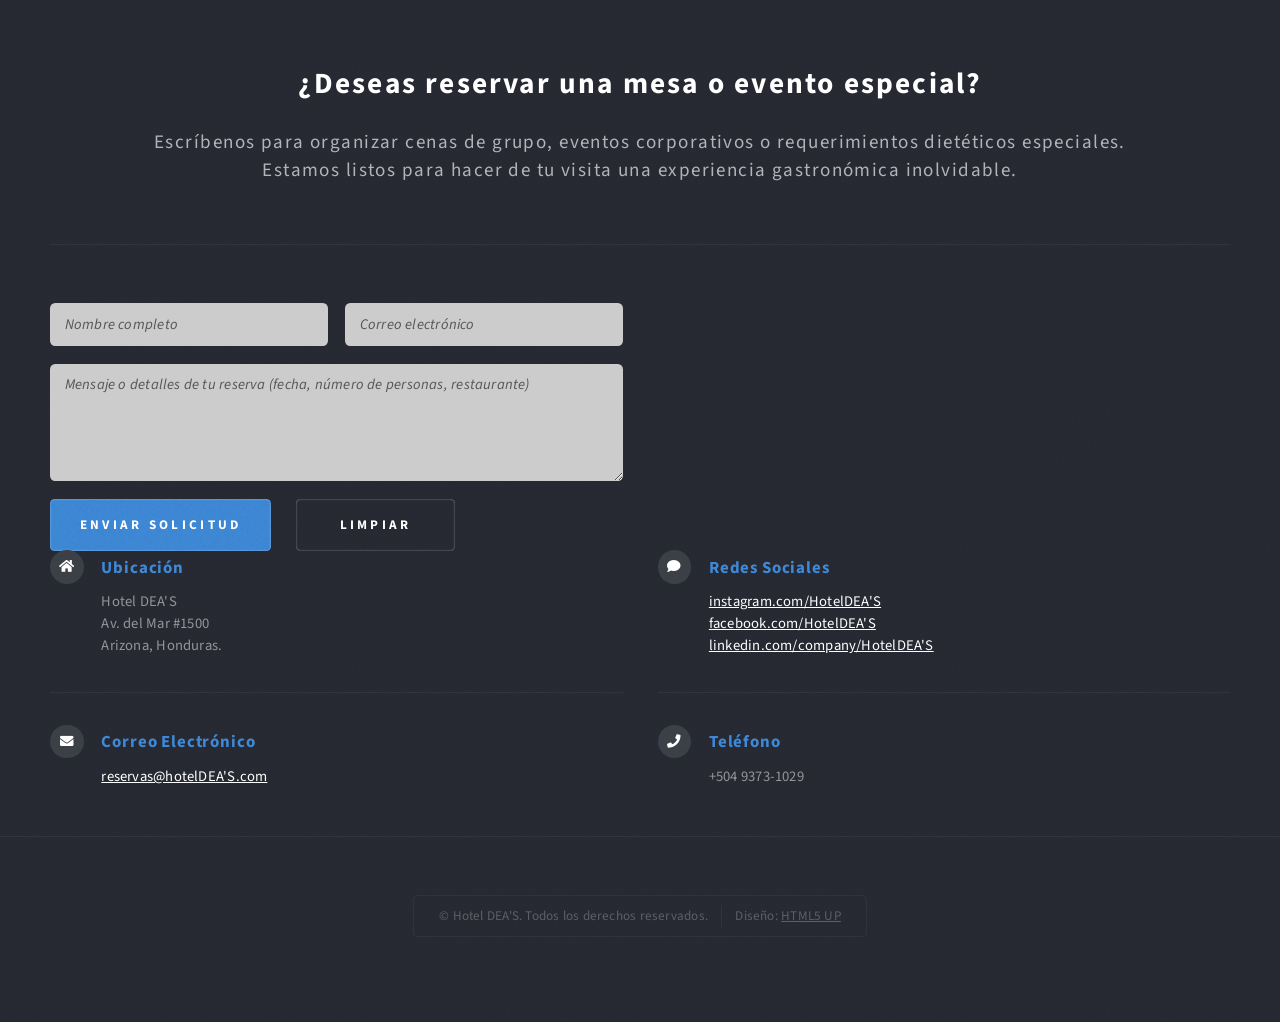
<file: right-sidebar.html>
<!DOCTYPE HTML>
<!--
	Escape Velocity by HTML5 UP
	html5up.net | @ajlkn
	Free for personal and commercial use under the CCA 3.0 license (html5up.net/license)
-->
<html>
	<head>
		<title>Hotel DEA'S&amp; Spa - Hotel de Lujo</title>
		<meta charset="utf-8" />
		<meta name="viewport" content="width=device-width, initial-scale=1, user-scalable=no" />
		<link rel="stylesheet" href="assets/css/main.css" />
	</head>
	<body class="homepage is-preload">
		<div id="page-wrapper">

			<!-- Header -->
				<section id="header" class="wrapper">

					<!-- Logo -->
						<div id="logo">
                            <img src='images/Hotel logo.png' height="260" width="260"><br>
                            <br>
                          <marquee>
							<h1><a href="index.html">Hotel DEA'S</a></h1>
						</marquee>
							<p>Resort &amp; Spa &bull; Un descanso inolvidable</p>
						</div>

					<!-- Nav -->
						<nav id="nav">
							<ul>
								<li class="current"><a href="index.html">Inicio</a></li>
								<li>
									<a href="#">Habitaciones</a>
									<ul>
										<li><a href="#">Habitacion Amplia</a></li>
										<li><a href="#">Habitacion Junior</a></li>
										<li><a href="#">Habitación Premium</a></li>
										<li>
											<a href="#">Experiencias VIP</a>
											<ul>
												<li><a href="#">Habitaion con Balcón</a></li>
												<li><a href="#">Piscina Privada</a></li>
												<li><a href="#">Chef en Habitación</a></li>
												<li><a href="#">Servicio de Mayordomo</a></li>
											</ul>
										</li>
										<li><a href="#">Ofertas Especiales</a></li>
									</ul>
								</li>
								<li><a href="left-sidebar.html">Servicios &amp; Spa</a></li>
								<li><a href="right-sidebar.html">Gastronomía</a></li>
								<li><a href="no-sidebar.html">Reservas</a></li>
							</ul>
						</nav>

				</section>


			<!-- Main -->
				<section id="main" class="wrapper style2">
					<div class="title">Gastronomía</div>
					<div class="container">
						<div class="row gtr-150">
							<div class="col-8 col-12-medium">

								<!-- Content -->
									<div id="content">
										<article class="box post">
											<header class="style1">
												<h2>Sabores locales e internacionales preparados por chefs galardonados</h2>
												<p>Una fusión de tradición gourmet y cocina contemporánea</p>
											</header>
											<a href="#" class="image featured">
												<img src='images/la-mar.jpg' alt="Plato gourmet del hotel" />
											</a>
											<p>En Hotel DEA'S nos apasiona la buena mesa. Nuestra propuesta gastronómica combina ingredientes locales frescos de temporada con técnicas culinarias de vanguardia para ofrecerte platos memorables desde el desayuno hasta la cena.</p>
											<p>Contamos con un equipo de chefs dedicados a crear menús equilibrados y llenos de sabor, adaptándose a todo tipo de preferencias y necesidades alimenticias, incluyendo opciones vegetarianas, veganas y libres de gluten.</p>
											<p>Acompaña cada platillo con una copa de nuestra cuidada selección de la cava, guiada por nuestro sommelier de la casa. Queremos que cada comida sea un momento especial de relajación y disfrute durante tu estancia.</p>
											<p>Ya sea una cena romántica a la luz de las velas, una comida informal junto a la piscina o un banquete de celebración, tenemos la atmósfera ideal y el menú perfecto para la ocasión.</p>
										</article>
										<div class="row gtr-150">
											<div class="col-6 col-12-small">
												<section class="box">
													<header>
														<h2>Desayunos & Buffet</h2>
													</header>
													<a href="#" class="image featured"><img src='images/Desayunos Hotel.jpg' alt="Buffet de desayuno" /></a>
													<p>Comienza el día con pan recién horneado, frutas frescas, jugos naturales y una variada barra de platillos calientes preparados al momento.</p>
													<a href="#" class="button style1">Ver Menú</a>
												</section>
											</div>
											<div class="col-6 col-12-small">
												<section class="box">
													<header>
														<h2>Cavas & Vinos</h2>
													</header>
													<a href="#" class="image featured"><img src='images/Guaro Hotel.jpg' alt="Cava de vinos del hotel" /></a>
													<p>Explora etiquetas nacionales e internacionales seleccionadas para el maridaje perfecto con nuestros vinos principales.</p>
													<a href="#" class="button style1">Ver Carta</a>
												</section>
											</div>
										</div>
									</div>

							</div>
							<div class="col-4 col-12-medium">

								<!-- Sidebar -->
									<div id="sidebar">
										<section class="box">
											<header>
												<h2>Restaurante Principal</h2>
											</header>
											<p>Disfruta de un ambiente elegante y acogedor con vista a los jardines. Servicio a la carta para almuerzos y cenas, con platillos de alta cocina.</p>
											<a href="#" class="button style1">Reservar Mesa</a>
										</section>
										<section class="box">
											<header>
												<h2>Nuestros Ambientes</h2>
											</header>
											<ul class="style2">
												<li>
													<article class="box post-excerpt">
														<a href="#" class="image left"><img src='images/BistroyT. Hotel.jpg' alt="Bistro Gourmet" /></a>
														<h3><a href="#">Bistro & Terraza</a></h3>
														<p>Especialidades a la parrilla y platos ligeros al aire libre con vista panorámica.</p>
													</article>
												</li>
												<li>
													<article class="box post-excerpt">
														<a href="#" class="image left"><img src='images/LyC Hotel.jpg' alt="Lounge Bar" /></a>
														<h3><a href="#">Lounge & Cocteles</a></h3>
														<p>Tapas gourmet y coctelería de autor en una atmósfera moderna y relajante.</p>
													</article>
												</li>
												<li>
													<article class="box post-excerpt">
														<a href="#" class="image left"><img src='images/Cafe y reposteria Hotel.jpeg' alt="Café del Hotel" /></a>
														<h3><a href="#">Café & Repostería</a></h3>
														<p>Café de especialidad, infusiones orgánicas y repostería artesanal hecha en casa.</p>
													</article>
												</li>
											</ul>
											<a href="#" class="button style1">Ver Especiales</a>
										</section>
										<section class="box">
											<header>
												<h2>Especialidades de la Casa</h2>
											</header>
											<ul class="style3">
												<li><a href="#">Mariscos frescos de la costa</a></li>
												<li><a href="#">Cortes de carne madurada</a></li>
												<li><a href="#">Pastas artesanales hechas a mano</a></li>
												<li><a href="#">Menú degustación de 5 tiempos</a></li>
												<li><a href="#">Cenas románticas privadas</a></li>
												<li><a href="#">Opciones saludables y veganas</a></li>
												<li><a href="#">Postres de autor y chocolatería</a></li>
												<li><a href="#">Cocteles artesanales sin alcohol</a></li>
												<li><a href="#">Catas privadas de vino y queso</a></li>
												<li><a href="#">Servicio a la habitación 24/7</a></li>
												<li><a href="#">Cenas temáticas de fin de semana</a></li>
											</ul>
										</section>
									</div>

							</div>
						</div>
					</div>
				</section>

			<!-- Highlights -->
				<section id="highlights" class="wrapper style3">
					<div class="title">Experiencias Destacadas</div>
					<div class="container">
						<div class="row aln-center">
							<div class="col-4 col-12-medium">
								<section class="highlight">
									<a href="#" class="image featured"><img src='images/Playita Hotel.jpg' alt="Cena en la playa" /></a>
									<h3><a href="#">Cena Privada en la Playa</a></h3>
									<p>Disfruta de una cena íntima de tres tiempos a la orilla del mar, con mesero privado y servicio exclusivo.</p>
									<ul class="actions">
										<li><a href="#" class="button style1">Más Información</a></li>
									</ul>
								</section>
							</div>
							<div class="col-4 col-12-medium">
								<section class="highlight">
									<a href="#" class="image featured"><img src='images/Gourmet Hotel.jpg' alt="Clases de cocina" /></a>
									<h3><a href="#">Chefs con Clase</a></h3>
									<p>Con profecionales de cocina en nuestro hotel.</p>
									<ul class="actions">
										<li><a href="#" class="button style1">Más Información</a></li>
									</ul>
								</section>
							</div>
							<div class="col-4 col-12-medium">
								<section class="highlight">
									<a href="#" class="image featured"><img src='images/Cata Hotel.webp' alt="Cata de vinos" /></a>
									<h3><a href="#">Cata Maridaje & Sommelier</a></h3>
									<p>Descubre combinaciones únicas entre vinos de reserva e ingredientes selectos guiado por expertos.</p>
									<ul class="actions">
										<li><a href="#" class="button style1">Más Información</a></li>
									</ul>
								</section>
							</div>
						</div>
					</div>
				</section>

			<!-- Footer -->
				<section id="footer" class="wrapper">
					<div class="title">Contacto & Reservas</div>
					<div class="container">
						<header class="style1">
							<h2>¿Deseas reservar una mesa o evento especial?</h2>
							<p>
								Escríbenos para organizar cenas de grupo, eventos corporativos o requerimientos dietéticos especiales.<br />
								Estamos listos para hacer de tu visita una experiencia gastronómica inolvidable.
							</p>
						</header>
						<div class="row">
							<div class="col-6 col-12-medium">

								<!-- Contact Form -->
									<section>
										<form method="post" action="#">
											<div class="row gtr-50">
												<div class="col-6 col-12-small">
													<input type="text" name="name" id="contact-name" placeholder="Nombre completo" />
												</div>
												<div class="col-6 col-12-small">
													<input type="text" name="email" id="contact-email" placeholder="Correo electrónico" />
												</div>
												<div class="col-12">
													<textarea name="message" id="contact-message" placeholder="Mensaje o detalles de tu reserva (fecha, número de personas, restaurante)" rows="4"></textarea>
												</div>
												<div class="col-12">
													<ul class="actions">
														<li><input type="submit" class="style1" value="Enviar Solicitud" /></li>
														<li><input type="reset" class="style2" value="Limpiar" /></li>
													</ul>
												</div>
											</div>
										</form>
									</section>

							</div>
							</div>
							<div class="col-6 col-12-medium">

								<!-- Contact -->
									<section class="feature-list small">
										<div class="row">
											<div class="col-6 col-12-small">
												<section>
													<h3 class="icon solid fa-home">Ubicación</h3>
													<p>
														Hotel DEA'S<br />
														Av. del Mar #1500<br />
														Arizona, Honduras.
													</p>
												</section>
											</div>
											<div class="col-6 col-12-small">
												<section>
													<h3 class="icon solid fa-comment">Redes Sociales</h3>
													<p>
														<a href="#">instagram.com/HotelDEA'S</a><br />
														<a href="#">facebook.com/HotelDEA'S</a><br />
														<a href="#">linkedin.com/company/HotelDEA'S</a>
													</p>
												</section>
											</div>
											<div class="col-6 col-12-small">
												<section>
													<h3 class="icon solid fa-envelope">Correo Electrónico</h3>
													<p>
														<a href="mailto:reservas@grandhorizon.com">reservas@hotelDEA'S.com</a>
													</p>
												</section>
											</div>
											<div class="col-6 col-12-small">
												<section>
													<h3 class="icon solid fa-phone">Teléfono</h3>
													<p>
														+504 9373-1029
													</p>
												</section>
											</div>
										</div>
									</section>

							</div>
						</div>
						<div id="copyright">
							<ul>
								<li>&copy; Hotel DEA'S. Todos los derechos reservados.</li><li>Diseño: <a href="http://html5up.net">HTML5 UP</a></li>
							</ul>
						</div>
					</div>
				</section>

		</div>

		<!-- Scripts -->
			<script src="assets/js/jquery.min.js"></script>
			<script src="assets/js/jquery.dropotron.min.js"></script>
			<script src="assets/js/browser.min.js"></script>
			<script src="assets/js/breakpoints.min.js"></script>
			<script src="assets/js/util.js"></script>
			<script src="assets/js/main.js"></script>

	</body>
</html>
</file>
<file: assets/css/main.css>
@import url("fontawesome-all.min.css");
@import url("https://fonts.googleapis.com/css?family=Source+Sans+Pro:400,400italic,700,900");

/*
	Escape Velocity by HTML5 UP
	html5up.net | @ajlkn
	Free for personal and commercial use under the CCA 3.0 license (html5up.net/license)
*/

html, body, div, span, applet, object,
iframe, h1, h2, h3, h4, h5, h6, p, blockquote,
pre, a, abbr, acronym, address, big, cite,
code, del, dfn, em, img, ins, kbd, q, s, samp,
small, strike, strong, sub, sup, tt, var, b,
u, i, center, dl, dt, dd, ol, ul, li, fieldset,
form, label, legend, table, caption, tbody,
tfoot, thead, tr, th, td, article, aside,
canvas, details, embed, figure, figcaption,
footer, header, hgroup, menu, nav, output, ruby,
section, summary, time, mark, audio, video {
	margin: 0;
	padding: 0;
	border: 0;
	font-size: 100%;
	font: inherit;
	vertical-align: baseline;}

article, aside, details, figcaption, figure,
footer, header, hgroup, menu, nav, section {
	display: block;}

body {
	line-height: 1;
}

ol, ul {
	list-style: none;
}

blockquote, q {
	quotes: none;
}

	blockquote:before, blockquote:after, q:before, q:after {
		content: '';
		content: none;
	}

table {
	border-collapse: collapse;
	border-spacing: 0;
}

body {
	-webkit-text-size-adjust: none;
}

mark {
	background-color: transparent;
	color: inherit;
}

input::-moz-focus-inner {
	border: 0;
	padding: 0;
}

input, select, textarea {
	-moz-appearance: none;
	-webkit-appearance: none;
	-ms-appearance: none;
	appearance: none;
}

/* Basic */

	@-ms-viewport {
		width: device-width;
	}

	html {
		box-sizing: border-box;
	}

	*, *:before, *:after {
		box-sizing: inherit;
	}

	body.is-preload *, body.is-preload *:before, body.is-preload *:after {
		-moz-animation: none !important;
		-webkit-animation: none !important;
		-ms-animation: none !important;
		animation: none !important;
		-moz-transition: none !important;
		-webkit-transition: none !important;
		-ms-transition: none !important;
		transition: none !important;
	}

	body, input, textarea, select {
		font-family: 'Source Sans Pro', sans-serif;
		font-weight: 400;
		color: #ff0000;
		font-size: 14pt;
		line-height: 1.75em;
		letter-spacing: 0.025em;
	}

	h1, h2, h3, h4, h5, h6 {
		font-weight: 700;
		color: #678800;
	}

		h1 a, h2 a, h3 a, h4 a, h5 a, h6 a {
			color: inherit;
			text-decoration: none;
		}

	a {
		-moz-transition: color .25s ease-in-out;
		-webkit-transition: color .25s ease-in-out;
		-ms-transition: color .25s ease-in-out;
		transition: color .25s ease-in-out;
		text-decoration: underline;
		color: #717479;
	}

		a:hover {
			text-decoration: none;
		}

	strong, b {
		font-weight: 700;
		color: #484d55;
	}

	blockquote {
		border-left: solid 0.5em #ddd;
		padding: 1em 0 1em 2em;
		font-style: italic;
	}

	em, i {
		font-style: italic;
	}

	hr {
		border: 0;
		border-top: solid 1px #ddd;
		margin: 2em 0 2em 0;
	}

	sub {
		position: relative;
		top: 0.5em;
		font-size: 0.8em;
	}

	sup {
		position: relative;
		top: -0.5em;
		font-size: 0.8em;
	}

	.nobr {
		white-space: nowrap;
	}

	br.clear {
		clear: both;
	}

	p, ul, ol, dl, table, blockquote, form {
		margin-bottom: 2em;
	}

/* Container */

	.container {
		margin: 0 auto;
		max-width: 100%;
		width: 68em;
	}

		@media screen and (max-width: 1680px) {

			.container {
				width: 70em;
			}

		}

		@media screen and (max-width: 1280px) {

			.container {
				width: calc(100% - 100px);
			}

		}

		@media screen and (max-width: 980px) {

			.container {
				width: calc(100% - 100px);
			}

		}

		@media screen and (max-width: 736px) {

			.container {
				width: calc(100% - 40px);
			}

		}

/* Row */

	.row {
		display: flex;
		flex-wrap: wrap;
		box-sizing: border-box;
		align-items: stretch;
	}

		.row > * {
			box-sizing: border-box;
		}

		.row.gtr-uniform > * > :last-child {
			margin-bottom: 0;
		}

		.row.aln-left {
			justify-content: flex-start;
		}

		.row.aln-center {
			justify-content: center;
		}

		.row.aln-right {
			justify-content: flex-end;
		}

		.row.aln-top {
			align-items: flex-start;
		}

		.row.aln-middle {
			align-items: center;
		}

		.row.aln-bottom {
			align-items: flex-end;
		}

		.row > .imp {
			order: -1;
		}

		.row > .col-1 {
			width: 8.33333%;
		}

		.row > .off-1 {
			margin-left: 8.33333%;
		}

		.row > .col-2 {
			width: 16.66667%;
		}

		.row > .off-2 {
			margin-left: 16.66667%;
		}

		.row > .col-3 {
			width: 25%;
		}

		.row > .off-3 {
			margin-left: 25%;
		}

		.row > .col-4 {
			width: 33.33333%;
		}

		.row > .off-4 {
			margin-left: 33.33333%;
		}

		.row > .col-5 {
			width: 41.66667%;
		}

		.row > .off-5 {
			margin-left: 41.66667%;
		}

		.row > .col-6 {
			width: 50%;
		}

		.row > .off-6 {
			margin-left: 50%;
		}

		.row > .col-7 {
			width: 58.33333%;
		}

		.row > .off-7 {
			margin-left: 58.33333%;
		}

		.row > .col-8 {
			width: 66.66667%;
		}

		.row > .off-8 {
			margin-left: 66.66667%;
		}

		.row > .col-9 {
			width: 75%;
		}

		.row > .off-9 {
			margin-left: 75%;
		}

		.row > .col-10 {
			width: 83.33333%;
		}

		.row > .off-10 {
			margin-left: 83.33333%;
		}

		.row > .col-11 {
			width: 91.66667%;
		}

		.row > .off-11 {
			margin-left: 91.66667%;
		}

		.row > .col-12 {
			width: 100%;
		}

		.row > .off-12 {
			margin-left: 100%;
		}

		.row.gtr-0 {
			margin-top: 0px;
			margin-left: 0px;
		}

			.row.gtr-0 > * {
				padding: 0px 0 0 0px;
			}

			.row.gtr-0.gtr-uniform {
				margin-top: 0px;
			}

				.row.gtr-0.gtr-uniform > * {
					padding-top: 0px;
				}

		.row.gtr-25 {
			margin-top: -12.5px;
			margin-left: -12.5px;
		}

			.row.gtr-25 > * {
				padding: 12.5px 0 0 12.5px;
			}

			.row.gtr-25.gtr-uniform {
				margin-top: -12.5px;
			}

				.row.gtr-25.gtr-uniform > * {
					padding-top: 12.5px;
				}

		.row.gtr-50 {
			margin-top: -25px;
			margin-left: -25px;
		}

			.row.gtr-50 > * {
				padding: 25px 0 0 25px;
			}

			.row.gtr-50.gtr-uniform {
				margin-top: -25px;
			}

				.row.gtr-50.gtr-uniform > * {
					padding-top: 25px;
				}

		.row {
			margin-top: -50px;
			margin-left: -50px;
		}

			.row > * {
				padding: 50px 0 0 50px;
			}

			.row.gtr-uniform {
				margin-top: -50px;
			}

				.row.gtr-uniform > * {
					padding-top: 50px;
				}

		.row.gtr-150 {
			margin-top: -75px;
			margin-left: -75px;
		}

			.row.gtr-150 > * {
				padding: 75px 0 0 75px;
			}

			.row.gtr-150.gtr-uniform {
				margin-top: -75px;
			}

				.row.gtr-150.gtr-uniform > * {
					padding-top: 75px;
				}

		.row.gtr-200 {
			margin-top: -100px;
			margin-left: -100px;
		}

			.row.gtr-200 > * {
				padding: 100px 0 0 100px;
			}

			.row.gtr-200.gtr-uniform {
				margin-top: -100px;
			}

				.row.gtr-200.gtr-uniform > * {
					padding-top: 100px;
				}

		@media screen and (max-width: 1680px) {

			.row {
				display: flex;
				flex-wrap: wrap;
				box-sizing: border-box;
				align-items: stretch;
			}

				.row > * {
					box-sizing: border-box;
				}

				.row.gtr-uniform > * > :last-child {
					margin-bottom: 0;
				}

				.row.aln-left {
					justify-content: flex-start;
				}

				.row.aln-center {
					justify-content: center;
				}

				.row.aln-right {
					justify-content: flex-end;
				}

				.row.aln-top {
					align-items: flex-start;
				}

				.row.aln-middle {
					align-items: center;
				}

				.row.aln-bottom {
					align-items: flex-end;
				}

				.row > .imp-xlarge {
					order: -1;
				}

				.row > .col-1-xlarge {
					width: 8.33333%;
				}

				.row > .off-1-xlarge {
					margin-left: 8.33333%;
				}

				.row > .col-2-xlarge {
					width: 16.66667%;
				}

				.row > .off-2-xlarge {
					margin-left: 16.66667%;
				}

				.row > .col-3-xlarge {
					width: 25%;
				}

				.row > .off-3-xlarge {
					margin-left: 25%;
				}

				.row > .col-4-xlarge {
					width: 33.33333%;
				}

				.row > .off-4-xlarge {
					margin-left: 33.33333%;
				}

				.row > .col-5-xlarge {
					width: 41.66667%;
				}

				.row > .off-5-xlarge {
					margin-left: 41.66667%;
				}

				.row > .col-6-xlarge {
					width: 50%;
				}

				.row > .off-6-xlarge {
					margin-left: 50%;
				}

				.row > .col-7-xlarge {
					width: 58.33333%;
				}

				.row > .off-7-xlarge {
					margin-left: 58.33333%;
				}

				.row > .col-8-xlarge {
					width: 66.66667%;
				}

				.row > .off-8-xlarge {
					margin-left: 66.66667%;
				}

				.row > .col-9-xlarge {
					width: 75%;
				}

				.row > .off-9-xlarge {
					margin-left: 75%;
				}

				.row > .col-10-xlarge {
					width: 83.33333%;
				}

				.row > .off-10-xlarge {
					margin-left: 83.33333%;
				}

				.row > .col-11-xlarge {
					width: 91.66667%;
				}

				.row > .off-11-xlarge {
					margin-left: 91.66667%;
				}

				.row > .col-12-xlarge {
					width: 100%;
				}

				.row > .off-12-xlarge {
					margin-left: 100%;
				}

				.row.gtr-0 {
					margin-top: 0px;
					margin-left: 0px;
				}

					.row.gtr-0 > * {
						padding: 0px 0 0 0px;
					}

					.row.gtr-0.gtr-uniform {
						margin-top: 0px;
					}

						.row.gtr-0.gtr-uniform > * {
							padding-top: 0px;
						}

				.row.gtr-25 {
					margin-top: -12.5px;
					margin-left: -12.5px;
				}

					.row.gtr-25 > * {
						padding: 12.5px 0 0 12.5px;
					}

					.row.gtr-25.gtr-uniform {
						margin-top: -12.5px;
					}

						.row.gtr-25.gtr-uniform > * {
							padding-top: 12.5px;
						}

				.row.gtr-50 {
					margin-top: -25px;
					margin-left: -25px;
				}

					.row.gtr-50 > * {
						padding: 25px 0 0 25px;
					}

					.row.gtr-50.gtr-uniform {
						margin-top: -25px;
					}

						.row.gtr-50.gtr-uniform > * {
							padding-top: 25px;
						}

				.row {
					margin-top: -50px;
					margin-left: -50px;
				}

					.row > * {
						padding: 50px 0 0 50px;
					}

					.row.gtr-uniform {
						margin-top: -50px;
					}

						.row.gtr-uniform > * {
							padding-top: 50px;
						}

				.row.gtr-150 {
					margin-top: -75px;
					margin-left: -75px;
				}

					.row.gtr-150 > * {
						padding: 75px 0 0 75px;
					}

					.row.gtr-150.gtr-uniform {
						margin-top: -75px;
					}

						.row.gtr-150.gtr-uniform > * {
							padding-top: 75px;
						}

				.row.gtr-200 {
					margin-top: -100px;
					margin-left: -100px;
				}

					.row.gtr-200 > * {
						padding: 100px 0 0 100px;
					}

					.row.gtr-200.gtr-uniform {
						margin-top: -100px;
					}

						.row.gtr-200.gtr-uniform > * {
							padding-top: 100px;
						}

		}

		@media screen and (max-width: 1280px) {

			.row {
				display: flex;
				flex-wrap: wrap;
				box-sizing: border-box;
				align-items: stretch;
			}

				.row > * {
					box-sizing: border-box;
				}

				.row.gtr-uniform > * > :last-child {
					margin-bottom: 0;
				}

				.row.aln-left {
					justify-content: flex-start;
				}

				.row.aln-center {
					justify-content: center;
				}

				.row.aln-right {
					justify-content: flex-end;
				}

				.row.aln-top {
					align-items: flex-start;
				}

				.row.aln-middle {
					align-items: center;
				}

				.row.aln-bottom {
					align-items: flex-end;
				}

				.row > .imp-large {
					order: -1;
				}

				.row > .col-1-large {
					width: 8.33333%;
				}

				.row > .off-1-large {
					margin-left: 8.33333%;
				}

				.row > .col-2-large {
					width: 16.66667%;
				}

				.row > .off-2-large {
					margin-left: 16.66667%;
				}

				.row > .col-3-large {
					width: 25%;
				}

				.row > .off-3-large {
					margin-left: 25%;
				}

				.row > .col-4-large {
					width: 33.33333%;
				}

				.row > .off-4-large {
					margin-left: 33.33333%;
				}

				.row > .col-5-large {
					width: 41.66667%;
				}

				.row > .off-5-large {
					margin-left: 41.66667%;
				}

				.row > .col-6-large {
					width: 50%;
				}

				.row > .off-6-large {
					margin-left: 50%;
				}

				.row > .col-7-large {
					width: 58.33333%;
				}

				.row > .off-7-large {
					margin-left: 58.33333%;
				}

				.row > .col-8-large {
					width: 66.66667%;
				}

				.row > .off-8-large {
					margin-left: 66.66667%;
				}

				.row > .col-9-large {
					width: 75%;
				}

				.row > .off-9-large {
					margin-left: 75%;
				}

				.row > .col-10-large {
					width: 83.33333%;
				}

				.row > .off-10-large {
					margin-left: 83.33333%;
				}

				.row > .col-11-large {
					width: 91.66667%;
				}

				.row > .off-11-large {
					margin-left: 91.66667%;
				}

				.row > .col-12-large {
					width: 100%;
				}

				.row > .off-12-large {
					margin-left: 100%;
				}

				.row.gtr-0 {
					margin-top: 0px;
					margin-left: 0px;
				}

					.row.gtr-0 > * {
						padding: 0px 0 0 0px;
					}

					.row.gtr-0.gtr-uniform {
						margin-top: 0px;
					}

						.row.gtr-0.gtr-uniform > * {
							padding-top: 0px;
						}

				.row.gtr-25 {
					margin-top: -8.75px;
					margin-left: -8.75px;
				}

					.row.gtr-25 > * {
						padding: 8.75px 0 0 8.75px;
					}

					.row.gtr-25.gtr-uniform {
						margin-top: -8.75px;
					}

						.row.gtr-25.gtr-uniform > * {
							padding-top: 8.75px;
						}

				.row.gtr-50 {
					margin-top: -17.5px;
					margin-left: -17.5px;
				}

					.row.gtr-50 > * {
						padding: 17.5px 0 0 17.5px;
					}

					.row.gtr-50.gtr-uniform {
						margin-top: -17.5px;
					}

						.row.gtr-50.gtr-uniform > * {
							padding-top: 17.5px;
						}

				.row {
					margin-top: -35px;
					margin-left: -35px;
				}

					.row > * {
						padding: 35px 0 0 35px;
					}

					.row.gtr-uniform {
						margin-top: -35px;
					}

						.row.gtr-uniform > * {
							padding-top: 35px;
						}

				.row.gtr-150 {
					margin-top: -52.5px;
					margin-left: -52.5px;
				}

					.row.gtr-150 > * {
						padding: 52.5px 0 0 52.5px;
					}

					.row.gtr-150.gtr-uniform {
						margin-top: -52.5px;
					}

						.row.gtr-150.gtr-uniform > * {
							padding-top: 52.5px;
						}

				.row.gtr-200 {
					margin-top: -70px;
					margin-left: -70px;
				}

					.row.gtr-200 > * {
						padding: 70px 0 0 70px;
					}

					.row.gtr-200.gtr-uniform {
						margin-top: -70px;
					}

						.row.gtr-200.gtr-uniform > * {
							padding-top: 70px;
						}

		}

		@media screen and (max-width: 980px) {

			.row {
				display: flex;
				flex-wrap: wrap;
				box-sizing: border-box;
				align-items: stretch;
			}

				.row > * {
					box-sizing: border-box;
				}

				.row.gtr-uniform > * > :last-child {
					margin-bottom: 0;
				}

				.row.aln-left {
					justify-content: flex-start;
				}

				.row.aln-center {
					justify-content: center;
				}

				.row.aln-right {
					justify-content: flex-end;
				}

				.row.aln-top {
					align-items: flex-start;
				}

				.row.aln-middle {
					align-items: center;
				}

				.row.aln-bottom {
					align-items: flex-end;
				}

				.row > .imp-medium {
					order: -1;
				}

				.row > .col-1-medium {
					width: 8.33333%;
				}

				.row > .off-1-medium {
					margin-left: 8.33333%;
				}

				.row > .col-2-medium {
					width: 16.66667%;
				}

				.row > .off-2-medium {
					margin-left: 16.66667%;
				}

				.row > .col-3-medium {
					width: 25%;
				}

				.row > .off-3-medium {
					margin-left: 25%;
				}

				.row > .col-4-medium {
					width: 33.33333%;
				}

				.row > .off-4-medium {
					margin-left: 33.33333%;
				}

				.row > .col-5-medium {
					width: 41.66667%;
				}

				.row > .off-5-medium {
					margin-left: 41.66667%;
				}

				.row > .col-6-medium {
					width: 50%;
				}

				.row > .off-6-medium {
					margin-left: 50%;
				}

				.row > .col-7-medium {
					width: 58.33333%;
				}

				.row > .off-7-medium {
					margin-left: 58.33333%;
				}

				.row > .col-8-medium {
					width: 66.66667%;
				}

				.row > .off-8-medium {
					margin-left: 66.66667%;
				}

				.row > .col-9-medium {
					width: 75%;
				}

				.row > .off-9-medium {
					margin-left: 75%;
				}

				.row > .col-10-medium {
					width: 83.33333%;
				}

				.row > .off-10-medium {
					margin-left: 83.33333%;
				}

				.row > .col-11-medium {
					width: 91.66667%;
				}

				.row > .off-11-medium {
					margin-left: 91.66667%;
				}

				.row > .col-12-medium {
					width: 100%;
				}

				.row > .off-12-medium {
					margin-left: 100%;
				}

				.row.gtr-0 {
					margin-top: 0px;
					margin-left: 0px;
				}

					.row.gtr-0 > * {
						padding: 0px 0 0 0px;
					}

					.row.gtr-0.gtr-uniform {
						margin-top: 0px;
					}

						.row.gtr-0.gtr-uniform > * {
							padding-top: 0px;
						}

				.row.gtr-25 {
					margin-top: -12.5px;
					margin-left: -12.5px;
				}

					.row.gtr-25 > * {
						padding: 12.5px 0 0 12.5px;
					}

					.row.gtr-25.gtr-uniform {
						margin-top: -12.5px;
					}

						.row.gtr-25.gtr-uniform > * {
							padding-top: 12.5px;
						}

				.row.gtr-50 {
					margin-top: -25px;
					margin-left: -25px;
				}

					.row.gtr-50 > * {
						padding: 25px 0 0 25px;
					}

					.row.gtr-50.gtr-uniform {
						margin-top: -25px;
					}

						.row.gtr-50.gtr-uniform > * {
							padding-top: 25px;
						}

				.row {
					margin-top: -50px;
					margin-left: -50px;
				}

					.row > * {
						padding: 50px 0 0 50px;
					}

					.row.gtr-uniform {
						margin-top: -50px;
					}

						.row.gtr-uniform > * {
							padding-top: 50px;
						}

				.row.gtr-150 {
					margin-top: -75px;
					margin-left: -75px;
				}

					.row.gtr-150 > * {
						padding: 75px 0 0 75px;
					}

					.row.gtr-150.gtr-uniform {
						margin-top: -75px;
					}

						.row.gtr-150.gtr-uniform > * {
							padding-top: 75px;
						}

				.row.gtr-200 {
					margin-top: -100px;
					margin-left: -100px;
				}

					.row.gtr-200 > * {
						padding: 100px 0 0 100px;
					}

					.row.gtr-200.gtr-uniform {
						margin-top: -100px;
					}

						.row.gtr-200.gtr-uniform > * {
							padding-top: 100px;
						}

		}

		@media screen and (max-width: 736px) {

			.row {
				display: flex;
				flex-wrap: wrap;
				box-sizing: border-box;
				align-items: stretch;
			}

				.row > * {
					box-sizing: border-box;
				}

				.row.gtr-uniform > * > :last-child {
					margin-bottom: 0;
				}

				.row.aln-left {
					justify-content: flex-start;
				}

				.row.aln-center {
					justify-content: center;
				}

				.row.aln-right {
					justify-content: flex-end;
				}

				.row.aln-top {
					align-items: flex-start;
				}

				.row.aln-middle {
					align-items: center;
				}

				.row.aln-bottom {
					align-items: flex-end;
				}

				.row > .imp-small {
					order: -1;
				}

				.row > .col-1-small {
					width: 8.33333%;
				}

				.row > .off-1-small {
					margin-left: 8.33333%;
				}

				.row > .col-2-small {
					width: 16.66667%;
				}

				.row > .off-2-small {
					margin-left: 16.66667%;
				}

				.row > .col-3-small {
					width: 25%;
				}

				.row > .off-3-small {
					margin-left: 25%;
				}

				.row > .col-4-small {
					width: 33.33333%;
				}

				.row > .off-4-small {
					margin-left: 33.33333%;
				}

				.row > .col-5-small {
					width: 41.66667%;
				}

				.row > .off-5-small {
					margin-left: 41.66667%;
				}

				.row > .col-6-small {
					width: 50%;
				}

				.row > .off-6-small {
					margin-left: 50%;
				}

				.row > .col-7-small {
					width: 58.33333%;
				}

				.row > .off-7-small {
					margin-left: 58.33333%;
				}

				.row > .col-8-small {
					width: 66.66667%;
				}

				.row > .off-8-small {
					margin-left: 66.66667%;
				}

				.row > .col-9-small {
					width: 75%;
				}

				.row > .off-9-small {
					margin-left: 75%;
				}

				.row > .col-10-small {
					width: 83.33333%;
				}

				.row > .off-10-small {
					margin-left: 83.33333%;
				}

				.row > .col-11-small {
					width: 91.66667%;
				}

				.row > .off-11-small {
					margin-left: 91.66667%;
				}

				.row > .col-12-small {
					width: 100%;
				}

				.row > .off-12-small {
					margin-left: 100%;
				}

				.row.gtr-0 {
					margin-top: 0px;
					margin-left: 0px;
				}

					.row.gtr-0 > * {
						padding: 0px 0 0 0px;
					}

					.row.gtr-0.gtr-uniform {
						margin-top: 0px;
					}

						.row.gtr-0.gtr-uniform > * {
							padding-top: 0px;
						}

				.row.gtr-25 {
					margin-top: -7.5px;
					margin-left: -7.5px;
				}

					.row.gtr-25 > * {
						padding: 7.5px 0 0 7.5px;
					}

					.row.gtr-25.gtr-uniform {
						margin-top: -7.5px;
					}

						.row.gtr-25.gtr-uniform > * {
							padding-top: 7.5px;
						}

				.row.gtr-50 {
					margin-top: -15px;
					margin-left: -15px;
				}

					.row.gtr-50 > * {
						padding: 15px 0 0 15px;
					}

					.row.gtr-50.gtr-uniform {
						margin-top: -15px;
					}

						.row.gtr-50.gtr-uniform > * {
							padding-top: 15px;
						}

				.row {
					margin-top: -30px;
					margin-left: -30px;
				}

					.row > * {
						padding: 30px 0 0 30px;
					}

					.row.gtr-uniform {
						margin-top: -30px;
					}

						.row.gtr-uniform > * {
							padding-top: 30px;
						}

				.row.gtr-150 {
					margin-top: -45px;
					margin-left: -45px;
				}

					.row.gtr-150 > * {
						padding: 45px 0 0 45px;
					}

					.row.gtr-150.gtr-uniform {
						margin-top: -45px;
					}

						.row.gtr-150.gtr-uniform > * {
							padding-top: 45px;
						}

				.row.gtr-200 {
					margin-top: -60px;
					margin-left: -60px;
				}

					.row.gtr-200 > * {
						padding: 60px 0 0 60px;
					}

					.row.gtr-200.gtr-uniform {
						margin-top: -60px;
					}

						.row.gtr-200.gtr-uniform > * {
							padding-top: 60px;
						}

		}

/* Section/Article */

	section,
	article {
		margin: 0 0 4em 0;
	}

	section > :last-child,
	article > :last-child,
	section:last-child,
	article:last-child {
		margin-bottom: 0;
	}

	header.style1 {
		text-align: center;
		padding: 3em 0 3em 0;
	}

		header.style1 h2 {
			font-weight: 700;
			font-size: 2em;
			letter-spacing: 0.075em;
			line-height: 1.5em;
		}

		header.style1 p {
			color: #b1b4b9;
			display: block;
			margin: 1.15em 0 0 0;
			font-size: 1.3em;
			letter-spacing: 0.075em;
			line-height: 1.5em;
		}

/* Table */

	table {
		width: 100%;
	}

		table.default {
			width: 100%;
		}

			table.default tbody tr:nth-child(2n+2) {
				background: #f4f4f4;
			}

			table.default td {
				padding: 0.5em 1em 0.5em 1em;
			}

			table.default th {
				text-align: left;
				font-weight: 400;
				padding: 0.5em 1em 0.5em 1em;
			}

			table.default thead {
				background: #484d55;
				color: #fff;
			}

			table.default tfoot {
				background: #eee;
			}

/* Form */

	form label {
		display: block;
		font-weight: 700;
		color: #484d55;
		margin: 0.25em 0 0.5em 0;
	}

	form input[type="text"],
	form input[type="email"],
	form input[type="password"],
	form select,
	form textarea {
		-moz-transition: all .25s ease-in-out;
		-webkit-transition: all .25s ease-in-out;
		-ms-transition: all .25s ease-in-out;
		transition: all .25s ease-in-out;
		-webkit-appearance: none;
		display: block;
		border: 0;
		background: #eee;
		box-shadow: inset 0px 0px 1px 0px #a0a1a7;
		border-radius: 0.35em;
		width: 100%;
		padding: 0.75em 1em 0.75em 1em;
	}

		form input[type="text"]:focus,
		form input[type="email"]:focus,
		form input[type="password"]:focus,
		form select:focus,
		form textarea:focus {
			background: #f8f8f8;
		}

	form input[type="text"],
	form input[type="email"]
	input[type="password"] {
		line-height: 1em;
	}

	form select {
		line-height: 1em;
	}

	form textarea {
		min-height: 8em;
	}

	form ul.actions {
		margin-top: 0;
	}

	form ::-webkit-input-placeholder {
		color: #555 !important;
		font-style: italic;
		line-height: 1.35em;
	}

	form :-moz-placeholder {
		color: #555 !important;
		font-style: italic;
	}

	form ::-moz-placeholder {
		color: #555 !important;
		font-style: italic;
	}

	form :-ms-input-placeholder {
		color: #555 !important;
		font-style: italic;
	}

	form ::-moz-focus-inner {
		border: 0;
	}

/* Image */

	.image {
		display: inline-block;
	}

		.image img {
			display: block;
			width: 100%;
		}

		.image.fit {
			display: block;
			width: 100%;
		}

		.image.left {
			float: left;
			margin: 0 2em 2em 0;
		}

		.image.centered {
			display: block;
			margin: 0 0 2em 0;
		}

			.image.centered img {
				margin: 0 auto;
				width: auto;
			}

		.image.featured {
			display: block;
			width: 100%;
			margin: 0 0 2em 0;
		}

/* Button */

	input[type="button"],
	input[type="submit"],
	input[type="reset"],
	button,
	.button {
		-moz-transition: all .25s ease-in-out;
		-webkit-transition: all .25s ease-in-out;
		-ms-transition: all .25s ease-in-out;
		transition: all .25s ease-in-out;
		display: inline-block;
		background: #444;
		text-align: center;
		text-transform: uppercase;
		font-weight: 700;
		letter-spacing: 0.25em;
		text-decoration: none;
		border-radius: 0.35em;
		border: 0;
		outline: 0;
		cursor: pointer;
		padding: 0 2.25em 0 2.25em;
		font-size: 0.9em;
		min-width: 12em;
		height: 4em;
		line-height: 4em;
	}

		input[type="button"]:hover,
		input[type="submit"]:hover,
		input[type="reset"]:hover,
		button:hover,
		.button:hover {
			background-color: #5aa0ec;
		}

		input[type="button"].large,
		input[type="submit"].large,
		input[type="reset"].large,
		button.large,
		.button.large {
			font-size: 1em;
			min-width: 14em;
		}

		input[type="button"].style1,
		input[type="submit"].style1,
		input[type="reset"].style1,
		button.style1,
		.button.style1 {
			background: #3f8ad8 url("images/overlay.png");
			color: #fff;
		}

			input[type="button"].style1:hover,
			input[type="submit"].style1:hover,
			input[type="reset"].style1:hover,
			button.style1:hover,
			.button.style1:hover {
				background-color: #5aa0ec;
			}

			input[type="button"].style1:active,
			input[type="submit"].style1:active,
			input[type="reset"].style1:active,
			button.style1:active,
			.button.style1:active {
				background-color: #2f74c0;
			}

		input[type="button"].style2,
		input[type="submit"].style2,
		input[type="reset"].style2,
		button.style2,
		.button.style2 {
			background: none;
			color: #606167;
			box-shadow: inset 0px 0px 2px 0px #a0a1a7;
		}

			input[type="button"].style2:hover,
			input[type="submit"].style2:hover,
			input[type="reset"].style2:hover,
			button.style2:hover,
			.button.style2:hover {
				box-shadow: inset 0px 0px 2px 0px #606167;
			}

			input[type="button"].style2:active,
			input[type="submit"].style2:active,
			input[type="reset"].style2:active,
			button.style2:active,
			.button.style2:active {
				box-shadow: inset 0px 0px 2px 0px #202127;
			}

		input[type="button"].style3,
		input[type="submit"].style3,
		input[type="reset"].style3,
		button.style3,
		.button.style3 {
			background: #2f333b url("images/overlay.png");
			color: #fff;
		}

			input[type="button"].style3:hover,
			input[type="submit"].style3:hover,
			input[type="reset"].style3:hover,
			button.style3:hover,
			.button.style3:hover {
				background-color: #3f434b;
			}

			input[type="button"].style3:active,
			input[type="submit"].style3:active,
			input[type="reset"].style3:active,
			button.style3:active,
			.button.style3:active {
				background-color: #1f232b;
			}

/* List */

	ul {
		list-style: disc;
		padding-left: 1em;
	}

		ul li {
			padding-left: 0.5em;
		}

		ul.style2 {
			list-style: none;
			padding-left: 0;
		}

			ul.style2 li {
				border-top: solid 1px #eee;
				padding: 1.5em 0 0 0;
				margin: 1.5em 0 0 0;
			}

				ul.style2 li:first-child {
					border-top: 0;
					padding-top: 0;
					margin-top: 0;
				}

		ul.style3 {
			list-style: none;
			padding-left: 0;
		}

			ul.style3 li {
				border-top: solid 1px #eee;
				padding: 0.5em 0 0 0;
				margin: 0.5em 0 0 0;
			}

				ul.style3 li:first-child {
					border-top: 0;
					padding-top: 0;
					margin-top: 0;
				}

	ol {
		list-style: decimal;
		padding-left: 1.25em;
	}

		ol li {
			padding-left: 0.25em;
		}

/* Actions */

	ul.actions {
		list-style: none;
		padding-left: 0;
		margin: 3em 0 0 0;
	}

		ul.actions li {
			display: inline-block;
			margin: 0 0.75em 0 0.75em;
			padding-left: 0;
		}

			ul.actions li:first-child {
				margin-left: 0;
			}

			ul.actions li:last-child {
				margin-right: 0;
			}

		ul.actions.special {
			text-align: center;
		}

/* Feature List */

	.feature-list {
		max-width: 58em;
		margin-left: auto;
		margin-right: auto;
		position: relative;
		top: 0.75em;
	}

		.feature-list section {
			border-top: solid 1px #eee;
			padding-top: 3em;
			padding-left: 5em;
			position: relative;
		}

		@media screen and (min-width: 981px) {

			.feature-list > .row > :nth-child(-n + 2) > section {
				border-top: 0;
				padding-top: 0;
			}

		}

		.feature-list h3 {
			color: #3f8ad8 !important;
			margin: -0.35em 0 0.75em 0;
			font-size: 1.15em;
			letter-spacing: 0.05em;
		}

			.feature-list h3:before {
				display: block;
				color: #fff;
				background: #2f333b url("images/overlay.png");
				border-radius: 2.5em;
				text-align: center;
				width: 2.5em;
				height: 2.5em;
				line-height: 2.5em;
				margin-right: 0.75em;
				position: absolute;
				left: 0;
				margin-top: -0.5em;
			}

		.feature-list.small section {
			padding-left: 3.5em;
		}

		.feature-list.small h3:before {
			font-size: 0.8em;
		}

/* Icons */

	.icon {
		text-decoration: none;
		text-decoration: none;
	}

		.icon:before {
			-moz-osx-font-smoothing: grayscale;
			-webkit-font-smoothing: antialiased;
			display: inline-block;
			font-style: normal;
			font-variant: normal;
			text-rendering: auto;
			line-height: 1;
			text-transform: none !important;
			font-family: 'Font Awesome 5 Free';
			font-weight: 400;
		}

		.icon:before {
			line-height: inherit;
			font-size: 1.25em;
		}

		.icon > .label {
			display: none;
		}

		.icon.solid:before {
			font-weight: 900;
		}

		.icon.brands:before {
			font-family: 'Font Awesome 5 Brands';
		}

/* Box */

	.box header {
		margin: 0 0 1.5em 0;
	}

		.box header.style1 {
			position: relative;
			margin: -0.5em 0 0 0;
			padding-top: 0;
		}

	.box h2 {
		margin: 0 0 0.75em 0;
		font-size: 1.15em;
		letter-spacing: 0.05em;
	}

	.box h3 {
		margin: 0 0 0.5em 0;
		font-size: 1em;
		font-weight: 600;
		letter-spacing: 0.05em;
	}

	.box.post-excerpt .image.left {
		position: relative;
		top: 0.5em;
		width: 5em;
	}

	.box.post-excerpt h3, .box.post-excerpt p {
		margin-left: 7em;
	}

/* Wrapper */

	.wrapper {
		position: relative;
		padding: 6em 0 9em 0;
	}

		.wrapper .title {
			position: absolute;
			top: 0;
			left: 50%;
			text-align: center;
			text-transform: uppercase;
			display: block;
			font-weight: 700;
			letter-spacing: 0.25em;
			font-size: 0.9em;
			width: 25em;
			height: 3.25em;
			top: -3.25em;
			line-height: 3.25em;
			margin-bottom: -3.25em;
			margin-left: -12.5em;
			padding-top: 0.5em;
		}

			.wrapper .title:before {
				content: '';
				position: absolute;
				bottom: -38px;
				left: -35px;
				width: 35px;
				height: 38px;
				background: url("images/shadow.png");
			}

			.wrapper .title:after {
				-moz-transform: scaleX(-1);
				-webkit-transform: scaleX(-1);
				-ms-transform: scaleX(-1);
				transform: scaleX(-1);
				content: '';
				position: absolute;
				bottom: -38px;
				right: -35px;
				width: 35px;
				height: 38px;
				background: url("images/shadow.png");
			}

		.wrapper.style1 {
			background: #3f8ad8 url("images/overlay.png");
			color: #eee;
			color: rgba(255, 255, 255, 0.75);
		}

			.wrapper.style1 .title {
				background: #3f8ad8 url("images/overlay.png");
				color: #fff;
			}

			.wrapper.style1 h1, .wrapper.style1 h2, .wrapper.style1 h3, .wrapper.style1 h4, .wrapper.style1 h5, .wrapper.style1 h6, .wrapper.style1 strong, .wrapper.style1 b, .wrapper.style1 a {
				color: #fff;
			}

		.wrapper.style2 {
			background: #fff;
		}

			.wrapper.style2 .title {
				background: #fff;
				color: #484d55;
			}

		.wrapper.style3 {
			background: #f3f3f3 url("images/overlay.png");
		}

			.wrapper.style3 .title {
				background: #f3f3f3 url("images/overlay.png");
				color: #484d55;
			}

			.wrapper.style3 .image {
				border: solid 10px #fff;
			}

/* Page Wrapper */

	#page-wrapper > section {
		margin-bottom: 0;
	}

/* Header */

	#header {
		display: -moz-flex;
		display: -webkit-flex;
		display: -ms-flex;
		display: flex;
		-moz-align-items: center;
		-webkit-align-items: center;
		-ms-align-items: center;
		align-items: center;
		-moz-justify-content: center;
		-webkit-justify-content: center;
		-ms-justify-content: center;
		justify-content: center;
		position: relative;
		height: 24em;
		background: url("../../images/banner.jpg") center center;
		background-size: cover;
		padding: 0;
	}

		#header:before {
			content: '';
			position: absolute;
			top: 0;
			left: 0;
			width: 100%;
			height: 100%;
			background: url("images/overlay.png");
		}

		.homepage #header {
			height: 35em;
		}

/* Logo */

	#logo {
		width: 100%;
		text-align: center;
		position: relative;
		top: 1.5em;
	}

		#logo h1 {
			font-weight: 900;
			text-transform: uppercase;
			color: #fff;
			font-size: 2em;
			letter-spacing: 0.25em;
		}

		#logo p {
			color: #eee;
			color: rgba(255, 255, 255, 0.5);
			text-transform: uppercase;
			margin: 1.25em 0 0 0;
			display: block;
			letter-spacing: 0.2em;
			font-size: 0.9em;
		}

/* Nav */

	#nav {
		position: absolute;
		display: block;
		top: 2.5em;
		left: 0;
		width: 100%;
		text-align: center;
	}

		#nav > ul {
			display: inline-block;
			border-radius: 0.35em;
			box-shadow: inset 0px 0px 1px 1px rgba(255, 255, 255, 0.25);
			padding: 0 1.5em 0 1.5em;
		}

			#nav > ul > li {
				display: inline-block;
				text-align: center;
				padding: 0 1.5em 0 1.5em;
			}

				#nav > ul > li > ul {
					display: none;
				}

				#nav > ul > li > a, #nav > ul > li > span {
					display: block;
					color: #eee;
					color: rgba(255, 255, 255, 0.75);
					text-transform: uppercase;
					text-decoration: none;
					font-size: 0.7em;
					letter-spacing: 0.25em;
					height: 5em;
					line-height: 5em;
					-moz-transition: all .25s ease-in-out;
					-webkit-transition: all .25s ease-in-out;
					-o-transition: all .25s ease-in-out;
					-ms-transition: all .25s ease-in-out;
					transition: all .25s ease-in-out;
					outline: 0;
				}

				#nav > ul > li:hover > a {
					color: #fff;
				}

				#nav > ul > li.active > a, #nav > ul > li.active > span {
					color: #fff;
				}

	.dropotron {
		background: #222835 url("images/overlay.png");
		background-color: rgba(44, 50, 63, 0.925);
		padding: 1.25em 1em 1.25em 1em;
		border-radius: 0.35em;
		box-shadow: inset 0px 0px 1px 1px rgba(255, 255, 255, 0.25);
		min-width: 12em;
		text-align: left;
		margin-top: -1.25em;
		margin-left: -1px;
		list-style: none;
	}

		.dropotron.level-0 {
			margin-top: -1px;
			margin-left: 0;
			border-top-left-radius: 0;
			border-top-right-radius: 0;
		}

		.dropotron a, .dropotron span {
			-moz-transition: all .25s ease-in-out;
			-webkit-transition: all .25s ease-in-out;
			-ms-transition: all .25s ease-in-out;
			transition: all .25s ease-in-out;
			display: block;
			color: #eee;
			color: rgba(255, 255, 255, 0.75);
			text-transform: uppercase;
			text-decoration: none;
			font-size: 0.7em;
			letter-spacing: 0.25em;
			border-top: solid 1px rgba(255, 255, 255, 0.15);
			line-height: 3em;
		}

		.dropotron li {
			padding-left: 0;
		}

			.dropotron li:first-child a, .dropotron li:first-child span {
				border-top: 0;
			}

			.dropotron li:hover > a, .dropotron li:hover > span {
				color: #fff;
			}

/* Intro */

	#intro {
		padding-bottom: 8em;
		text-align: center;
	}

		#intro p.style1 {
			font-size: 1.5em;
			letter-spacing: 0.075em;
		}

		#intro p.style2 {
			font-weight: 700;
			color: #fff;
			border-radius: 0.35em;
			box-shadow: inset 0px 0px 1px 1px rgba(255, 255, 255, 0.25);
			font-size: 2.75em;
			letter-spacing: 0.075em;
			line-height: 1.35em;
			padding: 1em 0 1em 0;
			margin-bottom: 1em;
		}

			#intro p.style2 a {
				color: inherit;
				text-decoration: none;
			}

		#intro p.style3 {
			font-size: 1.1em;
			width: 48em;
			margin: 0 auto;
		}

/* Features */

	#features header.style1 {
		padding-bottom: 5em;
	}

	#features ul.actions {
		margin-top: 5em;
	}

/* Highlights */

	#highlights .highlight {
		text-align: center;
	}

		#highlights .highlight h3 {
			color: #3f8ad8;
			margin: 0 0 0.75em 0;
			font-size: 1.15em;
			letter-spacing: 0.05em;
		}

/* Main */

/* Footer */

	#footer {
		background: #282b34 url("images/overlay.png");
		color: #eee;
		color: rgba(255, 255, 255, 0.5);
		padding-bottom: 6em;
	}

		#footer h1, #footer h2, #footer h3, #footer h4, #footer h5, #footer h6, #footer strong, #footer b, #footer a {
			color: #fff;
		}

		#footer hr {
			border-top-color: #333;
			border-top-color: rgba(255, 255, 255, 0.05);
		}

		#footer form input[type="text"],
		#footer form input[type="email"],
		#footer form input[type="password"],
		#footer form select,
		#footer form textarea {
			background: #ccc;
			box-shadow: none;
		}

			#footer form input[type="text"]:focus,
			#footer form input[type="email"]:focus,
			#footer form input[type="password"]:focus,
			#footer form select:focus,
			#footer form textarea:focus {
				background: #fff;
			}

		#footer input[type="button"],
		#footer input[type="submit"],
		#footer input[type="reset"],
		#footer button,
		#footer .button {
			color: #fff;
			box-shadow: inset 0px 0px 2px 0px rgba(255, 255, 255, 0.5);
		}

			#footer input[type="button"]:hover,
			#footer input[type="submit"]:hover,
			#footer input[type="reset"]:hover,
			#footer button:hover,
			#footer .button:hover {
				color: #fff;
				box-shadow: inset 0px 0px 2px 0px rgba(255, 255, 255, 0.65);
			}

			#footer input[type="button"]:active,
			#footer input[type="submit"]:active,
			#footer input[type="reset"]:active,
			#footer button:active,
			#footer .button:active {
				box-shadow: inset 0px 0px 2px 0px rgba(255, 255, 255, 0.75);
			}

			#footer input[type="button"].style2:active,
			#footer input[type="submit"].style2:active,
			#footer input[type="reset"].style2:active,
			#footer button.style2:active,
			#footer .button.style2:active {
				box-shadow: inset 0px 0px 2px 0px rgba(255, 255, 255, 0.75);
			}

		#footer .title {
			background: #282b34 url("images/overlay.png");
			color: #eee;
		}

		#footer header.style1 {
			padding-bottom: 6em;
			margin-bottom: 6em;
			border-bottom: solid 1px rgba(255, 255, 255, 0.05);
		}

			#footer header.style1 h2 {
				color: #fff;
			}

			#footer header.style1 .p {
				color: inherit;
			}

		#footer .feature-list {
			max-width: 100%;
		}

			#footer .feature-list section {
				border-top-color: rgba(255, 255, 255, 0.05);
			}

			#footer .feature-list h3:before {
				background: #3d4249 url("images/overlay.png");
			}

/* Copyright */

	#copyright {
		text-align: center;
		padding-top: 6em;
		margin-top: 6em;
		border-top: solid 1px rgba(255, 255, 255, 0.05);
	}

		#copyright ul {
			display: inline-block;
			border-radius: 0.35em;
			box-shadow: inset 0px 0px 1px 1px rgba(255, 255, 255, 0.05);
			color: #aaa;
			color: rgba(255, 255, 255, 0.25);
			padding: 0.75em 2em;
			font-size: 0.9em;
		}

			#copyright ul li {
				display: inline-block;
				margin-left: 1em;
				padding-left: 1em;
				border-left: solid 1px #333;
				border-left-color: rgba(255, 255, 255, 0.05);
			}

				#copyright ul li:first-child {
					border-left: 0;
					margin-left: 0;
					padding-left: 0;
				}

		#copyright a {
			color: inherit;
		}

			#copyright a:hover {
				color: #fff;
			}

/* XLarge */

	@media screen and (max-width: 1680px) {

		/* Basic */

			body, input, textarea, select {
				font-size: 12pt;
			}

	}

/* Large */

	@media screen and (max-width: 1280px) {

		/* Basic */

			body, input, select, textarea {
				font-size: 11pt;
				line-height: 1.5em;
				letter-spacing: 0.015em;
			}

		/* Wrapper */

			.wrapper {
				padding: 4em 0 7em 0;
			}

		/* Logo */

			#logo {
				margin-top: -0.5em !important;
			}

				#logo h1 {
					font-size: 1.75em;
				}

		/* Intro */

			#intro {
				padding-bottom: 7em;
			}

				#intro p.style1 {
					font-size: 1.25em;
				}

				#intro p.style2 {
					font-size: 2.25em;
				}

		/* Footer */

			#footer {
				padding-bottom: 4em;
			}

				#footer header.style1 {
					padding-bottom: 4em;
					margin-bottom: 4em;
					border-bottom: solid 1px rgba(255, 255, 255, 0.05);
				}

		/* Copyright */

			#copyright {
				padding-top: 4em;
				margin-top: 4em;
			}

	}

/* Medium */

	#navPanel, #titleBar {
		display: none;
	}

	@media screen and (max-width: 980px) {

		/* Section/Article */

			header br {
				display: none;
			}

		/* Form */

			form ul.actions {
				text-align: center;
			}

		/* Feature List */

			.feature-list {
				max-width: 40em;
			}

				.feature-list section {
					padding-top: 4em;
				}

				.feature-list > .row > :first-child > section {
					border-top: 0;
					padding-top: 0;
				}

		/* Nav */

			#nav {
				display: none;
			}

		/* Logo */

			#logo {
				top: 0;
			}

		/* Intro */

			#intro p.style3 {
				width: auto;
			}

		/* Highlights */

			#highlights .highlight {
				max-width: 40em;
				margin-left: auto;
				margin-right: auto;
			}

		/* Footer */

			#footer .feature-list {
				border-top: solid 1px rgba(255, 255, 255, 0.05);
				padding-top: 4em;
			}

	}

		@media screen and (max-width: 980px) and (min-width: 737px) {

				#footer .feature-list > .row > :nth-child(2) > section {
					border-top: 0;
					padding-top: 0;
				}

		}

	@media screen and (max-width: 980px) {

		/* Nav */

			#page-wrapper {
				-moz-backface-visibility: hidden;
				-webkit-backface-visibility: hidden;
				-ms-backface-visibility: hidden;
				backface-visibility: hidden;
				-moz-transition: -moz-transform 0.5s ease;
				-webkit-transition: -webkit-transform 0.5s ease;
				-ms-transition: -ms-transform 0.5s ease;
				transition: transform 0.5s ease;
				padding-bottom: 1px;
			}

			#titleBar {
				-moz-backface-visibility: hidden;
				-webkit-backface-visibility: hidden;
				-ms-backface-visibility: hidden;
				backface-visibility: hidden;
				-moz-transition: -moz-transform 0.5s ease;
				-webkit-transition: -webkit-transform 0.5s ease;
				-ms-transition: -ms-transform 0.5s ease;
				transition: transform 0.5s ease;
				display: block;
				height: 44px;
				left: 0;
				position: fixed;
				top: 0;
				width: 100%;
				z-index: 10001;
				background: none;
			}

				#titleBar .title {
					display: none;
				}

				#titleBar .toggle {
					text-decoration: none;
					position: absolute;
					top: 0;
					left: 0;
					width: 60px;
					height: 44px;
				}

					#titleBar .toggle:before {
						-moz-osx-font-smoothing: grayscale;
						-webkit-font-smoothing: antialiased;
						display: inline-block;
						font-style: normal;
						font-variant: normal;
						text-rendering: auto;
						line-height: 1;
						text-transform: none !important;
						font-family: 'Font Awesome 5 Free';
						font-weight: 900;
					}

					#titleBar .toggle:before {
						-moz-transition: all .15s ease-in-out;
						-webkit-transition: all .15s ease-in-out;
						-ms-transition: all .15s ease-in-out;
						transition: all .15s ease-in-out;
						text-decoration: none;
						content: '\f0c9';
						font-size: 14px;
						position: absolute;
						top: 6px;
						left: 6px;
						display: block;
						width: 54px;
						height: 38px;
						line-height: 38px;
						text-align: center;
						color: rgba(255, 255, 255, 0.75);
						background-color: rgba(92, 95, 103, 0.5);
						border-radius: 0.25em;
					}

					#titleBar .toggle:active:before {
						background-color: rgba(92, 95, 103, 0.75);
					}

			#navPanel {
				-moz-backface-visibility: hidden;
				-webkit-backface-visibility: hidden;
				-ms-backface-visibility: hidden;
				backface-visibility: hidden;
				-moz-transform: translateX(-275px);
				-webkit-transform: translateX(-275px);
				-ms-transform: translateX(-275px);
				transform: translateX(-275px);
				-moz-transition: -moz-transform 0.5s ease;
				-webkit-transition: -webkit-transform 0.5s ease;
				-ms-transition: -ms-transform 0.5s ease;
				transition: transform 0.5s ease;
				display: block;
				height: 100%;
				left: 0;
				overflow-y: auto;
				position: fixed;
				top: 0;
				width: 275px;
				z-index: 10002;
				background: #242730 url("images/overlay.png");
				box-shadow: inset -3px 0px 4px 0px rgba(0, 0, 0, 0.1);
			}

				#navPanel .link {
					display: block;
					color: rgba(255, 255, 255, 0.5);
					text-transform: uppercase;
					text-decoration: none;
					font-size: 0.85em;
					letter-spacing: 0.15em;
					text-decoration: none;
					height: 44px;
					line-height: 44px;
					border-top: solid 1px rgba(255, 255, 255, 0.05);
					margin: 0 15px 0 15px;
				}

					#navPanel .link:first-child {
						border-top: 0;
					}

				#navPanel .indent-1 {
					display: inline-block;
					width: 1em;
				}

				#navPanel .indent-2 {
					display: inline-block;
					width: 2em;
				}

				#navPanel .indent-3 {
					display: inline-block;
					width: 3em;
				}

				#navPanel .indent-4 {
					display: inline-block;
					width: 4em;
				}

				#navPanel .indent-5 {
					display: inline-block;
					width: 5em;
				}

				#navPanel .depth-0 {
					color: #fff;
				}

			body.navPanel-visible #page-wrapper {
				-moz-transform: translateX(275px);
				-webkit-transform: translateX(275px);
				-ms-transform: translateX(275px);
				transform: translateX(275px);
			}

			body.navPanel-visible #titleBar {
				-moz-transform: translateX(275px);
				-webkit-transform: translateX(275px);
				-ms-transform: translateX(275px);
				transform: translateX(275px);
			}

			body.navPanel-visible #navPanel {
				-moz-transform: translateX(0);
				-webkit-transform: translateX(0);
				-ms-transform: translateX(0);
				transform: translateX(0);
			}

	}

/* Small */

	@media screen and (max-width: 736px) {

		/* Basic */

			body, input, select, textarea {
				line-height: 1.5em;
				font-size: 10.5pt;
				letter-spacing: 0;
			}

			h2, h3, h4, h5, h6 {
				font-size: 1.2em;
				letter-spacing: 0.05em;
				margin: 0 0 1em 0;
			}

			hr {
				margin: 1em 0 1em 0;
			}

		/* Section/Article */

			section, article {
				clear: both;
			}

			header br {
				display: none;
			}

			header.style1 {
				padding: 0 0 1em 0;
			}

				header.style1 h2 {
					font-size: 1.5em;
					letter-spacing: 0.075em;
					line-height: 1.25em;
				}

				header.style1 p {
					font-size: 1em;
					letter-spacing: 0;
					display: block;
					margin: 0;
				}

		/* Button */

			input[type="button"],
			input[type="submit"],
			input[type="reset"],
			button,
			.button {
				display: block;
				width: 100%;
				font-size: 1em;
				max-width: 30em;
				margin: 0 auto;
			}

		/* Actions */

			ul.actions {
				margin: 2em 0 0 0;
			}

				ul.actions li {
					margin: 15px 0 0 0;
					display: block;
				}

					ul.actions li:first-child {
						margin-top: 0;
					}

		/* Feature List */

			.feature-list section {
				padding-top: 2em;
				padding-left: 4em;
			}

			.feature-list h3:before {
				font-size: 0.9em;
			}

		/* Box */

			.box.post-excerpt .image.left {
				position: relative;
				top: 0.25em;
				width: 25%;
				margin: 0;
			}

			.box.post-excerpt h3, .box.post-excerpt p {
				margin-left: 32.5%;
			}

		/* Wrapper */

			.wrapper {
				padding: 3em 0 6em 0;
			}

				.wrapper .title {
					font-size: 0.9em;
					width: 18em;
					height: 2.5em;
					top: -2.5em;
					line-height: 2.5em;
					margin-bottom: -2.5em;
					margin-left: -9em;
					padding-top: 0.5em;
				}

					.wrapper .title:before, .wrapper .title:after {
						height: 15px;
						bottom: -15px;
						background-size: 100% 100%;
					}

		/* Header */

			#header {
				height: 17em;
			}

				.homepage #header {
					height: 20em;
				}

		/* Logo */

			#logo {
				text-align: center;
				padding-left: 2em;
				padding-right: 2em;
			}

				#logo h1 {
					font-size: 1.5em;
					letter-spacing: 0.2em;
				}

				#logo p {
					margin: 1.25em 0 0 0;
					display: block;
					letter-spacing: 0.2em;
					font-size: 0.9em;
				}

		/* Intro */

			#intro {
				text-align: center;
				padding-right: 2em;
				padding-left: 2em;
				padding-bottom: 5em;
				margin: 0 auto;
			}

				#intro p.style1 {
					margin-bottom: 1.5em;
				}

				#intro p.style2 {
					font-size: 1.5em;
					letter-spacing: 0.05em;
					line-height: 1.25em;
					padding: 1.25em;
				}

		/* Features */

			#features header.style1 {
				padding-bottom: 4em;
			}

			#features ul.actions {
				margin-top: 4em;
			}

		/* Content */

			#content {
				padding: 0 0 2em 0;
			}

				#content header.style1 {
					padding-bottom: 2.5em;
				}

		/* Footer */

			#footer {
				padding-bottom: 0;
			}

				#footer header.style1 {
					padding-bottom: 0;
					margin-bottom: 2em;
					border-bottom: 0;
				}

				#footer .feature-list {
					border-top: 0;
					padding-top: 0;
				}

		/* Copyright */

			#copyright {
				padding-top: 0;
				margin-top: 4em;
				border-top: 0;
			}

				#copyright ul {
					padding: 1em 2em;
					width: 100%;
				}

					#copyright ul li {
						display: block;
						margin: 0.5em 0 0 0;
						border-left: 0;
						padding: 0;
					}

						#copyright ul li:first-child {
							margin-top: 0;
						}

	}
</file>
